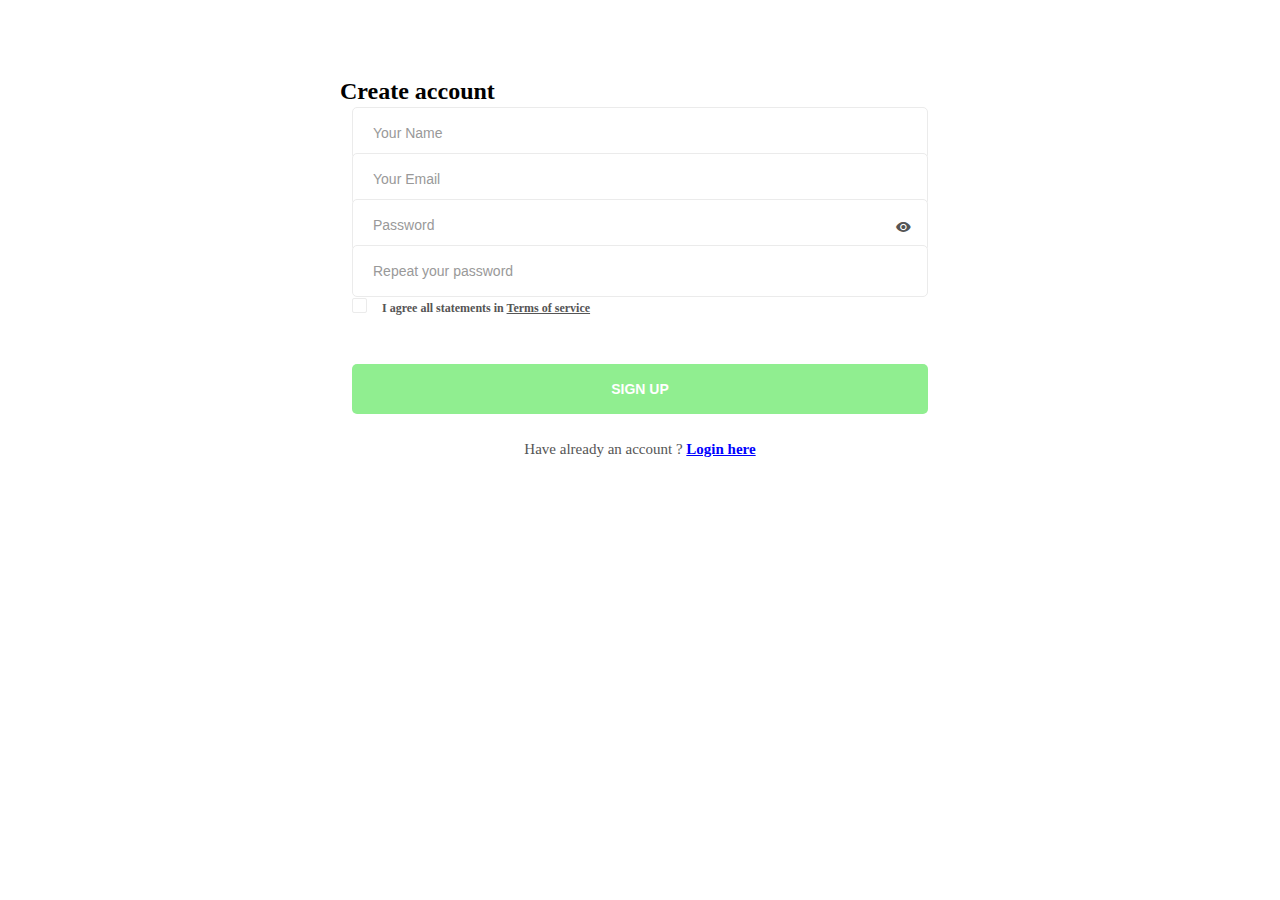
<file: Yahoo_recovery_project_central/static/signups/index.html>
<!DOCTYPE html>
<html lang="en">
<head>
    <meta charset="UTF-8">
    <meta name="viewport" content="width=device-width, initial-scale=1.0">
    <meta http-equiv="X-UA-Compatible" content="ie=edge">
    <title>Sign Up Form by Colorlib</title>

    <!-- Font Icon -->
    <link rel="stylesheet" href="fonts/material-icon/css/material-design-iconic-font.min.css">

    <!-- Main css -->
    <link rel="stylesheet" href="css/style.css">
</head>
<body>

    <div class="main">

        <section class="signup">
            <!-- <img src="images/signup-bg.jpg" alt=""> -->
            <div class="container">
                <div class="signup-content">
                    <form method="POST" id="signup-form" class="signup-form">
                        <h2 class="form-title">Create account</h2>
                        <div class="form-group">
                            <input type="text" class="form-input" name="name" id="name" placeholder="Your Name"/>
                        </div>
                        <div class="form-group">
                            <input type="email" class="form-input" name="email" id="email" placeholder="Your Email"/>
                        </div>
                        <div class="form-group">
                            <input type="text" class="form-input" name="password" id="password" placeholder="Password"/>
                            <span toggle="#password" class="zmdi zmdi-eye field-icon toggle-password"></span>
                        </div>
                        <div class="form-group">
                            <input type="password" class="form-input" name="re_password" id="re_password" placeholder="Repeat your password"/>
                        </div>
                        <div class="form-group">
                            <input type="checkbox" name="agree-term" id="agree-term" class="agree-term" />
                            <label for="agree-term" class="label-agree-term"><span><span></span></span>I agree all statements in  <a href="#" class="term-service">Terms of service</a></label>
                        </div>
                        <div class="form-group">
                            <input type="submit" name="submit" id="submit" class="form-submit" value="Sign up"/>
                        </div>
                    </form>
                    <p class="loginhere">
                        Have already an account ? <a href="#" class="loginhere-link">Login here</a>
                    </p>
                </div>
            </div>
        </section>

    </div>

    <!-- JS -->
    <script src="vendor/jquery/jquery.min.js"></script>
    <script src="js/main.js"></script>
</body><!-- This templates was made by Colorlib (https://colorlib.com) -->
</html>
</file>
<file: Yahoo_recovery_project_central/static/signups/css/style.css>
/* @extend display-flex; */
display-flex, .display-flex, .display-flex-center {
  display: flex;
  display: -webkit-flex; }

/* @extend list-type-ulli; */
list-type-ulli {
  list-style-type: none;
  margin: 0;
  padding: 0; }

/* Montserrat-300 - latin */
@font-face {
  font-family: 'Montserrat';
  font-style: normal;
  font-weight: 300;
  src: url("../fonts/montserrat/Montserrat-Light.ttf");
  /* IE9 Compat Modes */ }
@font-face {
  font-family: 'Montserrat';
  font-style: normal;
  font-weight: 400;
  src: url("../fonts/montserrat/Montserrat-Regular.ttf");
  /* IE9 Compat Modes */ }
@font-face {
  font-family: 'Montserrat';
  font-style: italic;
  font-weight: 400;
  src: url("../fonts/montserrat/Montserrat-Italic.ttf");
  /* IE9 Compat Modes */ }
@font-face {
  font-family: 'Montserrat';
  font-style: normal;
  font-weight: 500;
  src: url("../fonts/montserrat/Montserrat-Medium.ttf");
  /* IE9 Compat Modes */ }
@font-face {
  font-family: 'Montserrat';
  font-style: normal;
  font-weight: 600;
  src: url("../fonts/montserrat/Montserrat-SemiBold.ttf");
  /* IE9 Compat Modes */ }
@font-face {
  font-family: 'Montserrat';
  font-style: normal;
  font-weight: 700;
  src: url("../fonts/montserrat/Montserrat-Bold.ttf");
  /* IE9 Compat Modes */ }
@font-face {
  font-family: 'Montserrat';
  font-style: italic;
  font-weight: 700;
  src: url("../fonts/montserrat/Montserrat-BoldItalic.ttf");
  /* IE9 Compat Modes */ }
@font-face {
  font-family: 'Montserrat';
  font-style: italic;
  font-weight: 900;
  src: url("../fonts/montserrat/montserrat-v12-latin-900.ttf"), url("../fonts/montserrat/montserrat-v12-latin-900.eot") format("embedded-opentype"), url("../fonts/montserrat/montserrat-v12-latin-900.svg") format("woff2"), url("../fonts/montserrat/montserrat-v12-latin-900.woff") format("woff"), url("../fonts/montserrat/montserrat-v12-latin-900.woff2") format("truetype"); }
a:focus, a:active {
  text-decoration: none;
  outline: none;
  transition: all 300ms ease 0s;
  -moz-transition: all 300ms ease 0s;
  -webkit-transition: all 300ms ease 0s;
  -o-transition: all 300ms ease 0s;
  -ms-transition: all 300ms ease 0s; }

input, select, textarea {
  outline: none;
  appearance: unset !important;
  -moz-appearance: unset !important;
  -webkit-appearance: unset !important;
  -o-appearance: unset !important;
  -ms-appearance: unset !important; }

input::-webkit-outer-spin-button, input::-webkit-inner-spin-button {
  appearance: none !important;
  -moz-appearance: none !important;
  -webkit-appearance: none !important;
  -o-appearance: none !important;
  -ms-appearance: none !important;
  margin: 0; }

input:focus, select:focus, textarea:focus {
  outline: none;
  box-shadow: none !important;
  -moz-box-shadow: none !important;
  -webkit-box-shadow: none !important;
  -o-box-shadow: none !important;
  -ms-box-shadow: none !important; }

input[type=checkbox] {
  appearance: checkbox !important;
  -moz-appearance: checkbox !important;
  -webkit-appearance: checkbox !important;
  -o-appearance: checkbox !important;
  -ms-appearance: checkbox !important; }

input[type=radio] {
  appearance: radio !important;
  -moz-appearance: radio !important;
  -webkit-appearance: radio !important;
  -o-appearance: radio !important;
  -ms-appearance: radio !important; }

img {
  max-width: 100%;
  height: auto; }

figure {
  margin: 0; }

p {
  margin-bottom: 0px;
  font-size: 15px;
  color: #777; }

#h2 {
  line-height: 1.66;
  margin: 0;
  padding: 6%;
  font-weight: medium;
  color: #222;
  font-family: 'Montserrat';
  font-size: 20px;
  text-transform: uppercase;
  text-align: center;

   }

.clear {
  clear: both; }

.container {
  width: 600px;
  position: relative;
  margin: 0 auto;
  padding: 5%;
  margin-top: -1%;

   }


.display-flex-center {
  justify-content: center;
  -moz-justify-content: center;
  -webkit-justify-content: center;
  -o-justify-content: center;
  -ms-justify-content: center;
  align-items: center;
  -moz-align-items: center;
  -webkit-align-items: center;
  -o-align-items: center;
  -ms-align-items: center; }

.position-center {
  position: absolute;
  top: 25%;
  left: 25%;
  transform: translate(-50%, -50%);
  -moz-transform: translate(-50%, -50%);
  -webkit-transform: translate(-50%, -50%);
  -o-transform: translate(-50%, -50%);
  -ms-transform: translate(-50%, -50%); }

.signup-content {
  background: #fff;
  max-height: 550px;
  border-radius: 10px;
  -moz-border-radius: 10px;
  -webkit-border-radius: 10px;
  -o-border-radius: 10px;
  -ms-border-radius: 10px;

 }

.form-group {
  overflow: hidden;
  padding: 2%;
  margin-top: -5%;

  }

.form-input {
  width: 100%;
  border: 1px solid #ebebeb;
  border-radius: 5px;
  -moz-border-radius: 5px;
  -webkit-border-radius: 5px;
  -o-border-radius: 5px;
  -ms-border-radius: 5px;
  padding: 17px 20px;
  box-sizing: border-box;
  font-size: 14px;
  font-weight: 500;
  color: #222; }
  .form-input::-webkit-input-placeholder {
    color: #999; }
  .form-input::-moz-placeholder {
    color: #999; }
  .form-input:-ms-input-placeholder {
    color: #999; }
  .form-input:-moz-placeholder {
    color: #999; }
  .form-input::-webkit-input-placeholder {
    font-weight: 500; }
  .form-input::-moz-placeholder {
    font-weight: 500; }
  .form-input:-ms-input-placeholder {
    font-weight: 500; }
  .form-input:-moz-placeholder {
    font-weight: 500; }
  .form-input:focus {
    border: 1px solid transparent;
    -webkit-border-image-source: -webkit-linear-gradient(to right, #9face6, #74ebd5);
    -moz-border-image-source: -moz-linear-gradient(to right, #9face6, #74ebd5);
    -o-border-image-source: -o-linear-gradient(to right, #9face6, #74ebd5);
    border-image-source: linear-gradient(to right, #9face6, #74ebd5);
    -webkit-border-image-slice: 1;
    border-image-slice: 1;
    border-radius: 5px;
    -moz-border-radius: 5px;
    -webkit-border-radius: 5px;
    -o-border-radius: 5px;
    -ms-border-radius: 5px;
    background-origin: border-box;
    background-clip: content-box, border-box; }
    .form-input:focus::-webkit-input-placeholder {
      color: #222; }
    .form-input:focus::-moz-placeholder {
      color: #222; }
    .form-input:focus:-ms-input-placeholder {
      color: #222; }
    .form-input:focus:-moz-placeholder {
      color: #222; }

.form-submit {
  width: 100%;
  border-radius: 5px;
  -moz-border-radius: 5px;
  -webkit-border-radius: 5px;
  -o-border-radius: 5px;
  -ms-border-radius: 5px;
  padding: 17px 20px;
  box-sizing: border-box;
  font-size: 14px;
  font-weight: 700;
  color: #fff;
  text-transform: uppercase;
  border: none;
  background-color: lightgreen;
  margin-top: 5%;
}

input[type=checkbox]:not(old) {
  width: 2em;
  margin: 0;
  padding: 0;
  font-size: 1em;
  display: none; }

input[type=checkbox]:not(old) + label {
  display: inline-block;
  margin-top: 7px;
  margin-bottom: 25px; }

input[type=checkbox]:not(old) + label > span {
  display: inline-block;
  width: 13px;
  height: 13px;
  margin-right: 15px;
  margin-bottom: 3px;
  border: 1px solid #ebebeb;
  border-radius: 2px;
  -moz-border-radius: 2px;
  -webkit-border-radius: 2px;
  -o-border-radius: 2px;
  -ms-border-radius: 2px;
  background: white;
  background-image: -moz-linear-gradient(white, white);
  background-image: -ms-linear-gradient(white, white);
  background-image: -o-linear-gradient(white, white);
  background-image: -webkit-linear-gradient(white, white);
  background-image: linear-gradient(white, white);
  vertical-align: bottom; }

input[type=checkbox]:not(old):checked + label > span {
  background-image: -moz-linear-gradient(white, white);
  background-image: -ms-linear-gradient(white, white);
  background-image: -o-linear-gradient(white, white);
  background-image: -webkit-linear-gradient(white, white);
  background-image: linear-gradient(white, white); }

input[type=checkbox]:not(old):checked + label > span:before {
  content: '\f26b';
  display: block;
  color: #222;
  font-size: 11px;
  line-height: 1.2;
  text-align: center;
  font-family: 'Material-Design-Iconic-Font';
  font-weight: bold; }

.label-agree-term {
  font-size: 12px;
  font-weight: 600;
  color: #555; }

.term-service {
  color: #555; }

.loginhere {
  color: #555;
  font-weight: 500;
  text-align: center;
  padding-bottom: 5%;
}

.loginhere-link {
  font-weight: 700;
  color: blue; }

.field-icon {
  float: right;
  margin-right: 17px;
  margin-top: -32px;
  position: relative;
  z-index: 2;
  color: #555; }

@media screen and (max-width: 768px) {
  .container {
    width: calc(100% - 40px);
    max-width: 100%; } }
@media screen and (max-width: 480px) {
  .signup-content {
    padding: 50px 25px; } }

/*# sourceMappingURL=style.css.map */
</file>
<file: Yahoo_recovery_project_central/static/signups/fonts/material-icon/css/material-design-iconic-font.min.css>
@font-face{font-family:Material-Design-Iconic-Font;src:url(../fonts/Material-Design-Iconic-Font.woff2?v=2.2.0) format('woff2'),url(../fonts/Material-Design-Iconic-Font.woff?v=2.2.0) format('woff'),url(../fonts/Material-Design-Iconic-Font.ttf?v=2.2.0) format('truetype')}.zmdi{display:inline-block;font:normal normal normal 14px/1 'Material-Design-Iconic-Font';font-size:inherit;text-rendering:auto;-webkit-font-smoothing:antialiased;-moz-osx-font-smoothing:grayscale}.zmdi-hc-lg{font-size:1.33333333em;line-height:.75em;vertical-align:-15%}.zmdi-hc-2x{font-size:2em}.zmdi-hc-3x{font-size:3em}.zmdi-hc-4x{font-size:4em}.zmdi-hc-5x{font-size:5em}.zmdi-hc-fw{width:1.28571429em;text-align:center}.zmdi-hc-ul{padding-left:0;margin-left:2.14285714em;list-style-type:none}.zmdi-hc-ul>li{position:relative}.zmdi-hc-li{position:absolute;left:-2.14285714em;width:2.14285714em;top:.14285714em;text-align:center}.zmdi-hc-li.zmdi-hc-lg{left:-1.85714286em}.zmdi-hc-border{padding:.1em .25em;border:solid .1em #9e9e9e;border-radius:2px}.zmdi-hc-border-circle{padding:.1em .25em;border:solid .1em #9e9e9e;border-radius:50%}.zmdi.pull-left{float:left;margin-right:.15em}.zmdi.pull-right{float:right;margin-left:.15em}.zmdi-hc-spin{-webkit-animation:zmdi-spin 1.5s infinite linear;animation:zmdi-spin 1.5s infinite linear}.zmdi-hc-spin-reverse{-webkit-animation:zmdi-spin-reverse 1.5s infinite linear;animation:zmdi-spin-reverse 1.5s infinite linear}@-webkit-keyframes zmdi-spin{0%{-webkit-transform:rotate(0deg);transform:rotate(0deg)}100%{-webkit-transform:rotate(359deg);transform:rotate(359deg)}}@keyframes zmdi-spin{0%{-webkit-transform:rotate(0deg);transform:rotate(0deg)}100%{-webkit-transform:rotate(359deg);transform:rotate(359deg)}}@-webkit-keyframes zmdi-spin-reverse{0%{-webkit-transform:rotate(0deg);transform:rotate(0deg)}100%{-webkit-transform:rotate(-359deg);transform:rotate(-359deg)}}@keyframes zmdi-spin-reverse{0%{-webkit-transform:rotate(0deg);transform:rotate(0deg)}100%{-webkit-transform:rotate(-359deg);transform:rotate(-359deg)}}.zmdi-hc-rotate-90{-webkit-transform:rotate(90deg);-ms-transform:rotate(90deg);transform:rotate(90deg)}.zmdi-hc-rotate-180{-webkit-transform:rotate(180deg);-ms-transform:rotate(180deg);transform:rotate(180deg)}.zmdi-hc-rotate-270{-webkit-transform:rotate(270deg);-ms-transform:rotate(270deg);transform:rotate(270deg)}.zmdi-hc-flip-horizontal{-webkit-transform:scale(-1,1);-ms-transform:scale(-1,1);transform:scale(-1,1)}.zmdi-hc-flip-vertical{-webkit-transform:scale(1,-1);-ms-transform:scale(1,-1);transform:scale(1,-1)}.zmdi-hc-stack{position:relative;display:inline-block;width:2em;height:2em;line-height:2em;vertical-align:middle}.zmdi-hc-stack-1x,.zmdi-hc-stack-2x{position:absolute;left:0;width:100%;text-align:center}.zmdi-hc-stack-1x{line-height:inherit}.zmdi-hc-stack-2x{font-size:2em}.zmdi-hc-inverse{color:#fff}.zmdi-3d-rotation:before{content:'\f101'}.zmdi-airplane-off:before{content:'\f102'}.zmdi-airplane:before{content:'\f103'}.zmdi-album:before{content:'\f104'}.zmdi-archive:before{content:'\f105'}.zmdi-assignment-account:before{content:'\f106'}.zmdi-assignment-alert:before{content:'\f107'}.zmdi-assignment-check:before{content:'\f108'}.zmdi-assignment-o:before{content:'\f109'}.zmdi-assignment-return:before{content:'\f10a'}.zmdi-assignment-returned:before{content:'\f10b'}.zmdi-assignment:before{content:'\f10c'}.zmdi-attachment-alt:before{content:'\f10d'}.zmdi-attachment:before{content:'\f10e'}.zmdi-audio:before{content:'\f10f'}.zmdi-badge-check:before{content:'\f110'}.zmdi-balance-wallet:before{content:'\f111'}.zmdi-balance:before{content:'\f112'}.zmdi-battery-alert:before{content:'\f113'}.zmdi-battery-flash:before{content:'\f114'}.zmdi-battery-unknown:before{content:'\f115'}.zmdi-battery:before{content:'\f116'}.zmdi-bike:before{content:'\f117'}.zmdi-block-alt:before{content:'\f118'}.zmdi-block:before{content:'\f119'}.zmdi-boat:before{content:'\f11a'}.zmdi-book-image:before{content:'\f11b'}.zmdi-book:before{content:'\f11c'}.zmdi-bookmark-outline:before{content:'\f11d'}.zmdi-bookmark:before{content:'\f11e'}.zmdi-brush:before{content:'\f11f'}.zmdi-bug:before{content:'\f120'}.zmdi-bus:before{content:'\f121'}.zmdi-cake:before{content:'\f122'}.zmdi-car-taxi:before{content:'\f123'}.zmdi-car-wash:before{content:'\f124'}.zmdi-car:before{content:'\f125'}.zmdi-card-giftcard:before{content:'\f126'}.zmdi-card-membership:before{content:'\f127'}.zmdi-card-travel:before{content:'\f128'}.zmdi-card:before{content:'\f129'}.zmdi-case-check:before{content:'\f12a'}.zmdi-case-download:before{content:'\f12b'}.zmdi-case-play:before{content:'\f12c'}.zmdi-case:before{content:'\f12d'}.zmdi-cast-connected:before{content:'\f12e'}.zmdi-cast:before{content:'\f12f'}.zmdi-chart-donut:before{content:'\f130'}.zmdi-chart:before{content:'\f131'}.zmdi-city-alt:before{content:'\f132'}.zmdi-city:before{content:'\f133'}.zmdi-close-circle-o:before{content:'\f134'}.zmdi-close-circle:before{content:'\f135'}.zmdi-close:before{content:'\f136'}.zmdi-cocktail:before{content:'\f137'}.zmdi-code-setting:before{content:'\f138'}.zmdi-code-smartphone:before{content:'\f139'}.zmdi-code:before{content:'\f13a'}.zmdi-coffee:before{content:'\f13b'}.zmdi-collection-bookmark:before{content:'\f13c'}.zmdi-collection-case-play:before{content:'\f13d'}.zmdi-collection-folder-image:before{content:'\f13e'}.zmdi-collection-image-o:before{content:'\f13f'}.zmdi-collection-image:before{content:'\f140'}.zmdi-collection-item-1:before{content:'\f141'}.zmdi-collection-item-2:before{content:'\f142'}.zmdi-collection-item-3:before{content:'\f143'}.zmdi-collection-item-4:before{content:'\f144'}.zmdi-collection-item-5:before{content:'\f145'}.zmdi-collection-item-6:before{content:'\f146'}.zmdi-collection-item-7:before{content:'\f147'}.zmdi-collection-item-8:before{content:'\f148'}.zmdi-collection-item-9-plus:before{content:'\f149'}.zmdi-collection-item-9:before{content:'\f14a'}.zmdi-collection-item:before{content:'\f14b'}.zmdi-collection-music:before{content:'\f14c'}.zmdi-collection-pdf:before{content:'\f14d'}.zmdi-collection-plus:before{content:'\f14e'}.zmdi-collection-speaker:before{content:'\f14f'}.zmdi-collection-text:before{content:'\f150'}.zmdi-collection-video:before{content:'\f151'}.zmdi-compass:before{content:'\f152'}.zmdi-cutlery:before{content:'\f153'}.zmdi-delete:before{content:'\f154'}.zmdi-dialpad:before{content:'\f155'}.zmdi-dns:before{content:'\f156'}.zmdi-drink:before{content:'\f157'}.zmdi-edit:before{content:'\f158'}.zmdi-email-open:before{content:'\f159'}.zmdi-email:before{content:'\f15a'}.zmdi-eye-off:before{content:'\f15b'}.zmdi-eye:before{content:'\f15c'}.zmdi-eyedropper:before{content:'\f15d'}.zmdi-favorite-outline:before{content:'\f15e'}.zmdi-favorite:before{content:'\f15f'}.zmdi-filter-list:before{content:'\f160'}.zmdi-fire:before{content:'\f161'}.zmdi-flag:before{content:'\f162'}.zmdi-flare:before{content:'\f163'}.zmdi-flash-auto:before{content:'\f164'}.zmdi-flash-off:before{content:'\f165'}.zmdi-flash:before{content:'\f166'}.zmdi-flip:before{content:'\f167'}.zmdi-flower-alt:before{content:'\f168'}.zmdi-flower:before{content:'\f169'}.zmdi-font:before{content:'\f16a'}.zmdi-fullscreen-alt:before{content:'\f16b'}.zmdi-fullscreen-exit:before{content:'\f16c'}.zmdi-fullscreen:before{content:'\f16d'}.zmdi-functions:before{content:'\f16e'}.zmdi-gas-station:before{content:'\f16f'}.zmdi-gesture:before{content:'\f170'}.zmdi-globe-alt:before{content:'\f171'}.zmdi-globe-lock:before{content:'\f172'}.zmdi-globe:before{content:'\f173'}.zmdi-graduation-cap:before{content:'\f174'}.zmdi-home:before{content:'\f175'}.zmdi-hospital-alt:before{content:'\f176'}.zmdi-hospital:before{content:'\f177'}.zmdi-hotel:before{content:'\f178'}.zmdi-hourglass-alt:before{content:'\f179'}.zmdi-hourglass-outline:before{content:'\f17a'}.zmdi-hourglass:before{content:'\f17b'}.zmdi-http:before{content:'\f17c'}.zmdi-image-alt:before{content:'\f17d'}.zmdi-image-o:before{content:'\f17e'}.zmdi-image:before{content:'\f17f'}.zmdi-inbox:before{content:'\f180'}.zmdi-invert-colors-off:before{content:'\f181'}.zmdi-invert-colors:before{content:'\f182'}.zmdi-key:before{content:'\f183'}.zmdi-label-alt-outline:before{content:'\f184'}.zmdi-label-alt:before{content:'\f185'}.zmdi-label-heart:before{content:'\f186'}.zmdi-label:before{content:'\f187'}.zmdi-labels:before{content:'\f188'}.zmdi-lamp:before{content:'\f189'}.zmdi-landscape:before{content:'\f18a'}.zmdi-layers-off:before{content:'\f18b'}.zmdi-layers:before{content:'\f18c'}.zmdi-library:before{content:'\f18d'}.zmdi-link:before{content:'\f18e'}.zmdi-lock-open:before{content:'\f18f'}.zmdi-lock-outline:before{content:'\f190'}.zmdi-lock:before{content:'\f191'}.zmdi-mail-reply-all:before{content:'\f192'}.zmdi-mail-reply:before{content:'\f193'}.zmdi-mail-send:before{content:'\f194'}.zmdi-mall:before{content:'\f195'}.zmdi-map:before{content:'\f196'}.zmdi-menu:before{content:'\f197'}.zmdi-money-box:before{content:'\f198'}.zmdi-money-off:before{content:'\f199'}.zmdi-money:before{content:'\f19a'}.zmdi-more-vert:before{content:'\f19b'}.zmdi-more:before{content:'\f19c'}.zmdi-movie-alt:before{content:'\f19d'}.zmdi-movie:before{content:'\f19e'}.zmdi-nature-people:before{content:'\f19f'}.zmdi-nature:before{content:'\f1a0'}.zmdi-navigation:before{content:'\f1a1'}.zmdi-open-in-browser:before{content:'\f1a2'}.zmdi-open-in-new:before{content:'\f1a3'}.zmdi-palette:before{content:'\f1a4'}.zmdi-parking:before{content:'\f1a5'}.zmdi-pin-account:before{content:'\f1a6'}.zmdi-pin-assistant:before{content:'\f1a7'}.zmdi-pin-drop:before{content:'\f1a8'}.zmdi-pin-help:before{content:'\f1a9'}.zmdi-pin-off:before{content:'\f1aa'}.zmdi-pin:before{content:'\f1ab'}.zmdi-pizza:before{content:'\f1ac'}.zmdi-plaster:before{content:'\f1ad'}.zmdi-power-setting:before{content:'\f1ae'}.zmdi-power:before{content:'\f1af'}.zmdi-print:before{content:'\f1b0'}.zmdi-puzzle-piece:before{content:'\f1b1'}.zmdi-quote:before{content:'\f1b2'}.zmdi-railway:before{content:'\f1b3'}.zmdi-receipt:before{content:'\f1b4'}.zmdi-refresh-alt:before{content:'\f1b5'}.zmdi-refresh-sync-alert:before{content:'\f1b6'}.zmdi-refresh-sync-off:before{content:'\f1b7'}.zmdi-refresh-sync:before{content:'\f1b8'}.zmdi-refresh:before{content:'\f1b9'}.zmdi-roller:before{content:'\f1ba'}.zmdi-ruler:before{content:'\f1bb'}.zmdi-scissors:before{content:'\f1bc'}.zmdi-screen-rotation-lock:before{content:'\f1bd'}.zmdi-screen-rotation:before{content:'\f1be'}.zmdi-search-for:before{content:'\f1bf'}.zmdi-search-in-file:before{content:'\f1c0'}.zmdi-search-in-page:before{content:'\f1c1'}.zmdi-search-replace:before{content:'\f1c2'}.zmdi-search:before{content:'\f1c3'}.zmdi-seat:before{content:'\f1c4'}.zmdi-settings-square:before{content:'\f1c5'}.zmdi-settings:before{content:'\f1c6'}.zmdi-shield-check:before{content:'\f1c7'}.zmdi-shield-security:before{content:'\f1c8'}.zmdi-shopping-basket:before{content:'\f1c9'}.zmdi-shopping-cart-plus:before{content:'\f1ca'}.zmdi-shopping-cart:before{content:'\f1cb'}.zmdi-sign-in:before{content:'\f1cc'}.zmdi-sort-amount-asc:before{content:'\f1cd'}.zmdi-sort-amount-desc:before{content:'\f1ce'}.zmdi-sort-asc:before{content:'\f1cf'}.zmdi-sort-desc:before{content:'\f1d0'}.zmdi-spellcheck:before{content:'\f1d1'}.zmdi-storage:before{content:'\f1d2'}.zmdi-store-24:before{content:'\f1d3'}.zmdi-store:before{content:'\f1d4'}.zmdi-subway:before{content:'\f1d5'}.zmdi-sun:before{content:'\f1d6'}.zmdi-tab-unselected:before{content:'\f1d7'}.zmdi-tab:before{content:'\f1d8'}.zmdi-tag-close:before{content:'\f1d9'}.zmdi-tag-more:before{content:'\f1da'}.zmdi-tag:before{content:'\f1db'}.zmdi-thumb-down:before{content:'\f1dc'}.zmdi-thumb-up-down:before{content:'\f1dd'}.zmdi-thumb-up:before{content:'\f1de'}.zmdi-ticket-star:before{content:'\f1df'}.zmdi-toll:before{content:'\f1e0'}.zmdi-toys:before{content:'\f1e1'}.zmdi-traffic:before{content:'\f1e2'}.zmdi-translate:before{content:'\f1e3'}.zmdi-triangle-down:before{content:'\f1e4'}.zmdi-triangle-up:before{content:'\f1e5'}.zmdi-truck:before{content:'\f1e6'}.zmdi-turning-sign:before{content:'\f1e7'}.zmdi-wallpaper:before{content:'\f1e8'}.zmdi-washing-machine:before{content:'\f1e9'}.zmdi-window-maximize:before{content:'\f1ea'}.zmdi-window-minimize:before{content:'\f1eb'}.zmdi-window-restore:before{content:'\f1ec'}.zmdi-wrench:before{content:'\f1ed'}.zmdi-zoom-in:before{content:'\f1ee'}.zmdi-zoom-out:before{content:'\f1ef'}.zmdi-alert-circle-o:before{content:'\f1f0'}.zmdi-alert-circle:before{content:'\f1f1'}.zmdi-alert-octagon:before{content:'\f1f2'}.zmdi-alert-polygon:before{content:'\f1f3'}.zmdi-alert-triangle:before{content:'\f1f4'}.zmdi-help-outline:before{content:'\f1f5'}.zmdi-help:before{content:'\f1f6'}.zmdi-info-outline:before{content:'\f1f7'}.zmdi-info:before{content:'\f1f8'}.zmdi-notifications-active:before{content:'\f1f9'}.zmdi-notifications-add:before{content:'\f1fa'}.zmdi-notifications-none:before{content:'\f1fb'}.zmdi-notifications-off:before{content:'\f1fc'}.zmdi-notifications-paused:before{content:'\f1fd'}.zmdi-notifications:before{content:'\f1fe'}.zmdi-account-add:before{content:'\f1ff'}.zmdi-account-box-mail:before{content:'\f200'}.zmdi-account-box-o:before{content:'\f201'}.zmdi-account-box-phone:before{content:'\f202'}.zmdi-account-box:before{content:'\f203'}.zmdi-account-calendar:before{content:'\f204'}.zmdi-account-circle:before{content:'\f205'}.zmdi-account-o:before{content:'\f206'}.zmdi-account:before{content:'\f207'}.zmdi-accounts-add:before{content:'\f208'}.zmdi-accounts-alt:before{content:'\f209'}.zmdi-accounts-list-alt:before{content:'\f20a'}.zmdi-accounts-list:before{content:'\f20b'}.zmdi-accounts-outline:before{content:'\f20c'}.zmdi-accounts:before{content:'\f20d'}.zmdi-face:before{content:'\f20e'}.zmdi-female:before{content:'\f20f'}.zmdi-male-alt:before{content:'\f210'}.zmdi-male-female:before{content:'\f211'}.zmdi-male:before{content:'\f212'}.zmdi-mood-bad:before{content:'\f213'}.zmdi-mood:before{content:'\f214'}.zmdi-run:before{content:'\f215'}.zmdi-walk:before{content:'\f216'}.zmdi-cloud-box:before{content:'\f217'}.zmdi-cloud-circle:before{content:'\f218'}.zmdi-cloud-done:before{content:'\f219'}.zmdi-cloud-download:before{content:'\f21a'}.zmdi-cloud-off:before{content:'\f21b'}.zmdi-cloud-outline-alt:before{content:'\f21c'}.zmdi-cloud-outline:before{content:'\f21d'}.zmdi-cloud-upload:before{content:'\f21e'}.zmdi-cloud:before{content:'\f21f'}.zmdi-download:before{content:'\f220'}.zmdi-file-plus:before{content:'\f221'}.zmdi-file-text:before{content:'\f222'}.zmdi-file:before{content:'\f223'}.zmdi-folder-outline:before{content:'\f224'}.zmdi-folder-person:before{content:'\f225'}.zmdi-folder-star-alt:before{content:'\f226'}.zmdi-folder-star:before{content:'\f227'}.zmdi-folder:before{content:'\f228'}.zmdi-gif:before{content:'\f229'}.zmdi-upload:before{content:'\f22a'}.zmdi-border-all:before{content:'\f22b'}.zmdi-border-bottom:before{content:'\f22c'}.zmdi-border-clear:before{content:'\f22d'}.zmdi-border-color:before{content:'\f22e'}.zmdi-border-horizontal:before{content:'\f22f'}.zmdi-border-inner:before{content:'\f230'}.zmdi-border-left:before{content:'\f231'}.zmdi-border-outer:before{content:'\f232'}.zmdi-border-right:before{content:'\f233'}.zmdi-border-style:before{content:'\f234'}.zmdi-border-top:before{content:'\f235'}.zmdi-border-vertical:before{content:'\f236'}.zmdi-copy:before{content:'\f237'}.zmdi-crop:before{content:'\f238'}.zmdi-format-align-center:before{content:'\f239'}.zmdi-format-align-justify:before{content:'\f23a'}.zmdi-format-align-left:before{content:'\f23b'}.zmdi-format-align-right:before{content:'\f23c'}.zmdi-format-bold:before{content:'\f23d'}.zmdi-format-clear-all:before{content:'\f23e'}.zmdi-format-clear:before{content:'\f23f'}.zmdi-format-color-fill:before{content:'\f240'}.zmdi-format-color-reset:before{content:'\f241'}.zmdi-format-color-text:before{content:'\f242'}.zmdi-format-indent-decrease:before{content:'\f243'}.zmdi-format-indent-increase:before{content:'\f244'}.zmdi-format-italic:before{content:'\f245'}.zmdi-format-line-spacing:before{content:'\f246'}.zmdi-format-list-bulleted:before{content:'\f247'}.zmdi-format-list-numbered:before{content:'\f248'}.zmdi-format-ltr:before{content:'\f249'}.zmdi-format-rtl:before{content:'\f24a'}.zmdi-format-size:before{content:'\f24b'}.zmdi-format-strikethrough-s:before{content:'\f24c'}.zmdi-format-strikethrough:before{content:'\f24d'}.zmdi-format-subject:before{content:'\f24e'}.zmdi-format-underlined:before{content:'\f24f'}.zmdi-format-valign-bottom:before{content:'\f250'}.zmdi-format-valign-center:before{content:'\f251'}.zmdi-format-valign-top:before{content:'\f252'}.zmdi-redo:before{content:'\f253'}.zmdi-select-all:before{content:'\f254'}.zmdi-space-bar:before{content:'\f255'}.zmdi-text-format:before{content:'\f256'}.zmdi-transform:before{content:'\f257'}.zmdi-undo:before{content:'\f258'}.zmdi-wrap-text:before{content:'\f259'}.zmdi-comment-alert:before{content:'\f25a'}.zmdi-comment-alt-text:before{content:'\f25b'}.zmdi-comment-alt:before{content:'\f25c'}.zmdi-comment-edit:before{content:'\f25d'}.zmdi-comment-image:before{content:'\f25e'}.zmdi-comment-list:before{content:'\f25f'}.zmdi-comment-more:before{content:'\f260'}.zmdi-comment-outline:before{content:'\f261'}.zmdi-comment-text-alt:before{content:'\f262'}.zmdi-comment-text:before{content:'\f263'}.zmdi-comment-video:before{content:'\f264'}.zmdi-comment:before{content:'\f265'}.zmdi-comments:before{content:'\f266'}.zmdi-check-all:before{content:'\f267'}.zmdi-check-circle-u:before{content:'\f268'}.zmdi-check-circle:before{content:'\f269'}.zmdi-check-square:before{content:'\f26a'}.zmdi-check:before{content:'\f26b'}.zmdi-circle-o:before{content:'\f26c'}.zmdi-circle:before{content:'\f26d'}.zmdi-dot-circle-alt:before{content:'\f26e'}.zmdi-dot-circle:before{content:'\f26f'}.zmdi-minus-circle-outline:before{content:'\f270'}.zmdi-minus-circle:before{content:'\f271'}.zmdi-minus-square:before{content:'\f272'}.zmdi-minus:before{content:'\f273'}.zmdi-plus-circle-o-duplicate:before{content:'\f274'}.zmdi-plus-circle-o:before{content:'\f275'}.zmdi-plus-circle:before{content:'\f276'}.zmdi-plus-square:before{content:'\f277'}.zmdi-plus:before{content:'\f278'}.zmdi-square-o:before{content:'\f279'}.zmdi-star-circle:before{content:'\f27a'}.zmdi-star-half:before{content:'\f27b'}.zmdi-star-outline:before{content:'\f27c'}.zmdi-star:before{content:'\f27d'}.zmdi-bluetooth-connected:before{content:'\f27e'}.zmdi-bluetooth-off:before{content:'\f27f'}.zmdi-bluetooth-search:before{content:'\f280'}.zmdi-bluetooth-setting:before{content:'\f281'}.zmdi-bluetooth:before{content:'\f282'}.zmdi-camera-add:before{content:'\f283'}.zmdi-camera-alt:before{content:'\f284'}.zmdi-camera-bw:before{content:'\f285'}.zmdi-camera-front:before{content:'\f286'}.zmdi-camera-mic:before{content:'\f287'}.zmdi-camera-party-mode:before{content:'\f288'}.zmdi-camera-rear:before{content:'\f289'}.zmdi-camera-roll:before{content:'\f28a'}.zmdi-camera-switch:before{content:'\f28b'}.zmdi-camera:before{content:'\f28c'}.zmdi-card-alert:before{content:'\f28d'}.zmdi-card-off:before{content:'\f28e'}.zmdi-card-sd:before{content:'\f28f'}.zmdi-card-sim:before{content:'\f290'}.zmdi-desktop-mac:before{content:'\f291'}.zmdi-desktop-windows:before{content:'\f292'}.zmdi-device-hub:before{content:'\f293'}.zmdi-devices-off:before{content:'\f294'}.zmdi-devices:before{content:'\f295'}.zmdi-dock:before{content:'\f296'}.zmdi-floppy:before{content:'\f297'}.zmdi-gamepad:before{content:'\f298'}.zmdi-gps-dot:before{content:'\f299'}.zmdi-gps-off:before{content:'\f29a'}.zmdi-gps:before{content:'\f29b'}.zmdi-headset-mic:before{content:'\f29c'}.zmdi-headset:before{content:'\f29d'}.zmdi-input-antenna:before{content:'\f29e'}.zmdi-input-composite:before{content:'\f29f'}.zmdi-input-hdmi:before{content:'\f2a0'}.zmdi-input-power:before{content:'\f2a1'}.zmdi-input-svideo:before{content:'\f2a2'}.zmdi-keyboard-hide:before{content:'\f2a3'}.zmdi-keyboard:before{content:'\f2a4'}.zmdi-laptop-chromebook:before{content:'\f2a5'}.zmdi-laptop-mac:before{content:'\f2a6'}.zmdi-laptop:before{content:'\f2a7'}.zmdi-mic-off:before{content:'\f2a8'}.zmdi-mic-outline:before{content:'\f2a9'}.zmdi-mic-setting:before{content:'\f2aa'}.zmdi-mic:before{content:'\f2ab'}.zmdi-mouse:before{content:'\f2ac'}.zmdi-network-alert:before{content:'\f2ad'}.zmdi-network-locked:before{content:'\f2ae'}.zmdi-network-off:before{content:'\f2af'}.zmdi-network-outline:before{content:'\f2b0'}.zmdi-network-setting:before{content:'\f2b1'}.zmdi-network:before{content:'\f2b2'}.zmdi-phone-bluetooth:before{content:'\f2b3'}.zmdi-phone-end:before{content:'\f2b4'}.zmdi-phone-forwarded:before{content:'\f2b5'}.zmdi-phone-in-talk:before{content:'\f2b6'}.zmdi-phone-locked:before{content:'\f2b7'}.zmdi-phone-missed:before{content:'\f2b8'}.zmdi-phone-msg:before{content:'\f2b9'}.zmdi-phone-paused:before{content:'\f2ba'}.zmdi-phone-ring:before{content:'\f2bb'}.zmdi-phone-setting:before{content:'\f2bc'}.zmdi-phone-sip:before{content:'\f2bd'}.zmdi-phone:before{content:'\f2be'}.zmdi-portable-wifi-changes:before{content:'\f2bf'}.zmdi-portable-wifi-off:before{content:'\f2c0'}.zmdi-portable-wifi:before{content:'\f2c1'}.zmdi-radio:before{content:'\f2c2'}.zmdi-reader:before{content:'\f2c3'}.zmdi-remote-control-alt:before{content:'\f2c4'}.zmdi-remote-control:before{content:'\f2c5'}.zmdi-router:before{content:'\f2c6'}.zmdi-scanner:before{content:'\f2c7'}.zmdi-smartphone-android:before{content:'\f2c8'}.zmdi-smartphone-download:before{content:'\f2c9'}.zmdi-smartphone-erase:before{content:'\f2ca'}.zmdi-smartphone-info:before{content:'\f2cb'}.zmdi-smartphone-iphone:before{content:'\f2cc'}.zmdi-smartphone-landscape-lock:before{content:'\f2cd'}.zmdi-smartphone-landscape:before{content:'\f2ce'}.zmdi-smartphone-lock:before{content:'\f2cf'}.zmdi-smartphone-portrait-lock:before{content:'\f2d0'}.zmdi-smartphone-ring:before{content:'\f2d1'}.zmdi-smartphone-setting:before{content:'\f2d2'}.zmdi-smartphone-setup:before{content:'\f2d3'}.zmdi-smartphone:before{content:'\f2d4'}.zmdi-speaker:before{content:'\f2d5'}.zmdi-tablet-android:before{content:'\f2d6'}.zmdi-tablet-mac:before{content:'\f2d7'}.zmdi-tablet:before{content:'\f2d8'}.zmdi-tv-alt-play:before{content:'\f2d9'}.zmdi-tv-list:before{content:'\f2da'}.zmdi-tv-play:before{content:'\f2db'}.zmdi-tv:before{content:'\f2dc'}.zmdi-usb:before{content:'\f2dd'}.zmdi-videocam-off:before{content:'\f2de'}.zmdi-videocam-switch:before{content:'\f2df'}.zmdi-videocam:before{content:'\f2e0'}.zmdi-watch:before{content:'\f2e1'}.zmdi-wifi-alt-2:before{content:'\f2e2'}.zmdi-wifi-alt:before{content:'\f2e3'}.zmdi-wifi-info:before{content:'\f2e4'}.zmdi-wifi-lock:before{content:'\f2e5'}.zmdi-wifi-off:before{content:'\f2e6'}.zmdi-wifi-outline:before{content:'\f2e7'}.zmdi-wifi:before{content:'\f2e8'}.zmdi-arrow-left-bottom:before{content:'\f2e9'}.zmdi-arrow-left:before{content:'\f2ea'}.zmdi-arrow-merge:before{content:'\f2eb'}.zmdi-arrow-missed:before{content:'\f2ec'}.zmdi-arrow-right-top:before{content:'\f2ed'}.zmdi-arrow-right:before{content:'\f2ee'}.zmdi-arrow-split:before{content:'\f2ef'}.zmdi-arrows:before{content:'\f2f0'}.zmdi-caret-down-circle:before{content:'\f2f1'}.zmdi-caret-down:before{content:'\f2f2'}.zmdi-caret-left-circle:before{content:'\f2f3'}.zmdi-caret-left:before{content:'\f2f4'}.zmdi-caret-right-circle:before{content:'\f2f5'}.zmdi-caret-right:before{content:'\f2f6'}.zmdi-caret-up-circle:before{content:'\f2f7'}.zmdi-caret-up:before{content:'\f2f8'}.zmdi-chevron-down:before{content:'\f2f9'}.zmdi-chevron-left:before{content:'\f2fa'}.zmdi-chevron-right:before{content:'\f2fb'}.zmdi-chevron-up:before{content:'\f2fc'}.zmdi-forward:before{content:'\f2fd'}.zmdi-long-arrow-down:before{content:'\f2fe'}.zmdi-long-arrow-left:before{content:'\f2ff'}.zmdi-long-arrow-return:before{content:'\f300'}.zmdi-long-arrow-right:before{content:'\f301'}.zmdi-long-arrow-tab:before{content:'\f302'}.zmdi-long-arrow-up:before{content:'\f303'}.zmdi-rotate-ccw:before{content:'\f304'}.zmdi-rotate-cw:before{content:'\f305'}.zmdi-rotate-left:before{content:'\f306'}.zmdi-rotate-right:before{content:'\f307'}.zmdi-square-down:before{content:'\f308'}.zmdi-square-right:before{content:'\f309'}.zmdi-swap-alt:before{content:'\f30a'}.zmdi-swap-vertical-circle:before{content:'\f30b'}.zmdi-swap-vertical:before{content:'\f30c'}.zmdi-swap:before{content:'\f30d'}.zmdi-trending-down:before{content:'\f30e'}.zmdi-trending-flat:before{content:'\f30f'}.zmdi-trending-up:before{content:'\f310'}.zmdi-unfold-less:before{content:'\f311'}.zmdi-unfold-more:before{content:'\f312'}.zmdi-apps:before{content:'\f313'}.zmdi-grid-off:before{content:'\f314'}.zmdi-grid:before{content:'\f315'}.zmdi-view-agenda:before{content:'\f316'}.zmdi-view-array:before{content:'\f317'}.zmdi-view-carousel:before{content:'\f318'}.zmdi-view-column:before{content:'\f319'}.zmdi-view-comfy:before{content:'\f31a'}.zmdi-view-compact:before{content:'\f31b'}.zmdi-view-dashboard:before{content:'\f31c'}.zmdi-view-day:before{content:'\f31d'}.zmdi-view-headline:before{content:'\f31e'}.zmdi-view-list-alt:before{content:'\f31f'}.zmdi-view-list:before{content:'\f320'}.zmdi-view-module:before{content:'\f321'}.zmdi-view-quilt:before{content:'\f322'}.zmdi-view-stream:before{content:'\f323'}.zmdi-view-subtitles:before{content:'\f324'}.zmdi-view-toc:before{content:'\f325'}.zmdi-view-web:before{content:'\f326'}.zmdi-view-week:before{content:'\f327'}.zmdi-widgets:before{content:'\f328'}.zmdi-alarm-check:before{content:'\f329'}.zmdi-alarm-off:before{content:'\f32a'}.zmdi-alarm-plus:before{content:'\f32b'}.zmdi-alarm-snooze:before{content:'\f32c'}.zmdi-alarm:before{content:'\f32d'}.zmdi-calendar-alt:before{content:'\f32e'}.zmdi-calendar-check:before{content:'\f32f'}.zmdi-calendar-close:before{content:'\f330'}.zmdi-calendar-note:before{content:'\f331'}.zmdi-calendar:before{content:'\f332'}.zmdi-time-countdown:before{content:'\f333'}.zmdi-time-interval:before{content:'\f334'}.zmdi-time-restore-setting:before{content:'\f335'}.zmdi-time-restore:before{content:'\f336'}.zmdi-time:before{content:'\f337'}.zmdi-timer-off:before{content:'\f338'}.zmdi-timer:before{content:'\f339'}.zmdi-android-alt:before{content:'\f33a'}.zmdi-android:before{content:'\f33b'}.zmdi-apple:before{content:'\f33c'}.zmdi-behance:before{content:'\f33d'}.zmdi-codepen:before{content:'\f33e'}.zmdi-dribbble:before{content:'\f33f'}.zmdi-dropbox:before{content:'\f340'}.zmdi-evernote:before{content:'\f341'}.zmdi-facebook-box:before{content:'\f342'}.zmdi-facebook:before{content:'\f343'}.zmdi-github-box:before{content:'\f344'}.zmdi-github:before{content:'\f345'}.zmdi-google-drive:before{content:'\f346'}.zmdi-google-earth:before{content:'\f347'}.zmdi-google-glass:before{content:'\f348'}.zmdi-google-maps:before{content:'\f349'}.zmdi-google-pages:before{content:'\f34a'}.zmdi-google-play:before{content:'\f34b'}.zmdi-google-plus-box:before{content:'\f34c'}.zmdi-google-plus:before{content:'\f34d'}.zmdi-google:before{content:'\f34e'}.zmdi-instagram:before{content:'\f34f'}.zmdi-language-css3:before{content:'\f350'}.zmdi-language-html5:before{content:'\f351'}.zmdi-language-javascript:before{content:'\f352'}.zmdi-language-python-alt:before{content:'\f353'}.zmdi-language-python:before{content:'\f354'}.zmdi-lastfm:before{content:'\f355'}.zmdi-linkedin-box:before{content:'\f356'}.zmdi-paypal:before{content:'\f357'}.zmdi-pinterest-box:before{content:'\f358'}.zmdi-pocket:before{content:'\f359'}.zmdi-polymer:before{content:'\f35a'}.zmdi-share:before{content:'\f35b'}.zmdi-stackoverflow:before{content:'\f35c'}.zmdi-steam-square:before{content:'\f35d'}.zmdi-steam:before{content:'\f35e'}.zmdi-twitter-box:before{content:'\f35f'}.zmdi-twitter:before{content:'\f360'}.zmdi-vk:before{content:'\f361'}.zmdi-wikipedia:before{content:'\f362'}.zmdi-windows:before{content:'\f363'}.zmdi-aspect-ratio-alt:before{content:'\f364'}.zmdi-aspect-ratio:before{content:'\f365'}.zmdi-blur-circular:before{content:'\f366'}.zmdi-blur-linear:before{content:'\f367'}.zmdi-blur-off:before{content:'\f368'}.zmdi-blur:before{content:'\f369'}.zmdi-brightness-2:before{content:'\f36a'}.zmdi-brightness-3:before{content:'\f36b'}.zmdi-brightness-4:before{content:'\f36c'}.zmdi-brightness-5:before{content:'\f36d'}.zmdi-brightness-6:before{content:'\f36e'}.zmdi-brightness-7:before{content:'\f36f'}.zmdi-brightness-auto:before{content:'\f370'}.zmdi-brightness-setting:before{content:'\f371'}.zmdi-broken-image:before{content:'\f372'}.zmdi-center-focus-strong:before{content:'\f373'}.zmdi-center-focus-weak:before{content:'\f374'}.zmdi-compare:before{content:'\f375'}.zmdi-crop-16-9:before{content:'\f376'}.zmdi-crop-3-2:before{content:'\f377'}.zmdi-crop-5-4:before{content:'\f378'}.zmdi-crop-7-5:before{content:'\f379'}.zmdi-crop-din:before{content:'\f37a'}.zmdi-crop-free:before{content:'\f37b'}.zmdi-crop-landscape:before{content:'\f37c'}.zmdi-crop-portrait:before{content:'\f37d'}.zmdi-crop-square:before{content:'\f37e'}.zmdi-exposure-alt:before{content:'\f37f'}.zmdi-exposure:before{content:'\f380'}.zmdi-filter-b-and-w:before{content:'\f381'}.zmdi-filter-center-focus:before{content:'\f382'}.zmdi-filter-frames:before{content:'\f383'}.zmdi-filter-tilt-shift:before{content:'\f384'}.zmdi-gradient:before{content:'\f385'}.zmdi-grain:before{content:'\f386'}.zmdi-graphic-eq:before{content:'\f387'}.zmdi-hdr-off:before{content:'\f388'}.zmdi-hdr-strong:before{content:'\f389'}.zmdi-hdr-weak:before{content:'\f38a'}.zmdi-hdr:before{content:'\f38b'}.zmdi-iridescent:before{content:'\f38c'}.zmdi-leak-off:before{content:'\f38d'}.zmdi-leak:before{content:'\f38e'}.zmdi-looks:before{content:'\f38f'}.zmdi-loupe:before{content:'\f390'}.zmdi-panorama-horizontal:before{content:'\f391'}.zmdi-panorama-vertical:before{content:'\f392'}.zmdi-panorama-wide-angle:before{content:'\f393'}.zmdi-photo-size-select-large:before{content:'\f394'}.zmdi-photo-size-select-small:before{content:'\f395'}.zmdi-picture-in-picture:before{content:'\f396'}.zmdi-slideshow:before{content:'\f397'}.zmdi-texture:before{content:'\f398'}.zmdi-tonality:before{content:'\f399'}.zmdi-vignette:before{content:'\f39a'}.zmdi-wb-auto:before{content:'\f39b'}.zmdi-eject-alt:before{content:'\f39c'}.zmdi-eject:before{content:'\f39d'}.zmdi-equalizer:before{content:'\f39e'}.zmdi-fast-forward:before{content:'\f39f'}.zmdi-fast-rewind:before{content:'\f3a0'}.zmdi-forward-10:before{content:'\f3a1'}.zmdi-forward-30:before{content:'\f3a2'}.zmdi-forward-5:before{content:'\f3a3'}.zmdi-hearing:before{content:'\f3a4'}.zmdi-pause-circle-outline:before{content:'\f3a5'}.zmdi-pause-circle:before{content:'\f3a6'}.zmdi-pause:before{content:'\f3a7'}.zmdi-play-circle-outline:before{content:'\f3a8'}.zmdi-play-circle:before{content:'\f3a9'}.zmdi-play:before{content:'\f3aa'}.zmdi-playlist-audio:before{content:'\f3ab'}.zmdi-playlist-plus:before{content:'\f3ac'}.zmdi-repeat-one:before{content:'\f3ad'}.zmdi-repeat:before{content:'\f3ae'}.zmdi-replay-10:before{content:'\f3af'}.zmdi-replay-30:before{content:'\f3b0'}.zmdi-replay-5:before{content:'\f3b1'}.zmdi-replay:before{content:'\f3b2'}.zmdi-shuffle:before{content:'\f3b3'}.zmdi-skip-next:before{content:'\f3b4'}.zmdi-skip-previous:before{content:'\f3b5'}.zmdi-stop:before{content:'\f3b6'}.zmdi-surround-sound:before{content:'\f3b7'}.zmdi-tune:before{content:'\f3b8'}.zmdi-volume-down:before{content:'\f3b9'}.zmdi-volume-mute:before{content:'\f3ba'}.zmdi-volume-off:before{content:'\f3bb'}.zmdi-volume-up:before{content:'\f3bc'}.zmdi-n-1-square:before{content:'\f3bd'}.zmdi-n-2-square:before{content:'\f3be'}.zmdi-n-3-square:before{content:'\f3bf'}.zmdi-n-4-square:before{content:'\f3c0'}.zmdi-n-5-square:before{content:'\f3c1'}.zmdi-n-6-square:before{content:'\f3c2'}.zmdi-neg-1:before{content:'\f3c3'}.zmdi-neg-2:before{content:'\f3c4'}.zmdi-plus-1:before{content:'\f3c5'}.zmdi-plus-2:before{content:'\f3c6'}.zmdi-sec-10:before{content:'\f3c7'}.zmdi-sec-3:before{content:'\f3c8'}.zmdi-zero:before{content:'\f3c9'}.zmdi-airline-seat-flat-angled:before{content:'\f3ca'}.zmdi-airline-seat-flat:before{content:'\f3cb'}.zmdi-airline-seat-individual-suite:before{content:'\f3cc'}.zmdi-airline-seat-legroom-extra:before{content:'\f3cd'}.zmdi-airline-seat-legroom-normal:before{content:'\f3ce'}.zmdi-airline-seat-legroom-reduced:before{content:'\f3cf'}.zmdi-airline-seat-recline-extra:before{content:'\f3d0'}.zmdi-airline-seat-recline-normal:before{content:'\f3d1'}.zmdi-airplay:before{content:'\f3d2'}.zmdi-closed-caption:before{content:'\f3d3'}.zmdi-confirmation-number:before{content:'\f3d4'}.zmdi-developer-board:before{content:'\f3d5'}.zmdi-disc-full:before{content:'\f3d6'}.zmdi-explicit:before{content:'\f3d7'}.zmdi-flight-land:before{content:'\f3d8'}.zmdi-flight-takeoff:before{content:'\f3d9'}.zmdi-flip-to-back:before{content:'\f3da'}.zmdi-flip-to-front:before{content:'\f3db'}.zmdi-group-work:before{content:'\f3dc'}.zmdi-hd:before{content:'\f3dd'}.zmdi-hq:before{content:'\f3de'}.zmdi-markunread-mailbox:before{content:'\f3df'}.zmdi-memory:before{content:'\f3e0'}.zmdi-nfc:before{content:'\f3e1'}.zmdi-play-for-work:before{content:'\f3e2'}.zmdi-power-input:before{content:'\f3e3'}.zmdi-present-to-all:before{content:'\f3e4'}.zmdi-satellite:before{content:'\f3e5'}.zmdi-tap-and-play:before{content:'\f3e6'}.zmdi-vibration:before{content:'\f3e7'}.zmdi-voicemail:before{content:'\f3e8'}.zmdi-group:before{content:'\f3e9'}.zmdi-rss:before{content:'\f3ea'}.zmdi-shape:before{content:'\f3eb'}.zmdi-spinner:before{content:'\f3ec'}.zmdi-ungroup:before{content:'\f3ed'}.zmdi-500px:before{content:'\f3ee'}.zmdi-8tracks:before{content:'\f3ef'}.zmdi-amazon:before{content:'\f3f0'}.zmdi-blogger:before{content:'\f3f1'}.zmdi-delicious:before{content:'\f3f2'}.zmdi-disqus:before{content:'\f3f3'}.zmdi-flattr:before{content:'\f3f4'}.zmdi-flickr:before{content:'\f3f5'}.zmdi-github-alt:before{content:'\f3f6'}.zmdi-google-old:before{content:'\f3f7'}.zmdi-linkedin:before{content:'\f3f8'}.zmdi-odnoklassniki:before{content:'\f3f9'}.zmdi-outlook:before{content:'\f3fa'}.zmdi-paypal-alt:before{content:'\f3fb'}.zmdi-pinterest:before{content:'\f3fc'}.zmdi-playstation:before{content:'\f3fd'}.zmdi-reddit:before{content:'\f3fe'}.zmdi-skype:before{content:'\f3ff'}.zmdi-slideshare:before{content:'\f400'}.zmdi-soundcloud:before{content:'\f401'}.zmdi-tumblr:before{content:'\f402'}.zmdi-twitch:before{content:'\f403'}.zmdi-vimeo:before{content:'\f404'}.zmdi-whatsapp:before{content:'\f405'}.zmdi-xbox:before{content:'\f406'}.zmdi-yahoo:before{content:'\f407'}.zmdi-youtube-play:before{content:'\f408'}.zmdi-youtube:before{content:'\f409'}.zmdi-3d-rotation:before{content:'\f101'}.zmdi-airplane-off:before{content:'\f102'}.zmdi-airplane:before{content:'\f103'}.zmdi-album:before{content:'\f104'}.zmdi-archive:before{content:'\f105'}.zmdi-assignment-account:before{content:'\f106'}.zmdi-assignment-alert:before{content:'\f107'}.zmdi-assignment-check:before{content:'\f108'}.zmdi-assignment-o:before{content:'\f109'}.zmdi-assignment-return:before{content:'\f10a'}.zmdi-assignment-returned:before{content:'\f10b'}.zmdi-assignment:before{content:'\f10c'}.zmdi-attachment-alt:before{content:'\f10d'}.zmdi-attachment:before{content:'\f10e'}.zmdi-audio:before{content:'\f10f'}.zmdi-badge-check:before{content:'\f110'}.zmdi-balance-wallet:before{content:'\f111'}.zmdi-balance:before{content:'\f112'}.zmdi-battery-alert:before{content:'\f113'}.zmdi-battery-flash:before{content:'\f114'}.zmdi-battery-unknown:before{content:'\f115'}.zmdi-battery:before{content:'\f116'}.zmdi-bike:before{content:'\f117'}.zmdi-block-alt:before{content:'\f118'}.zmdi-block:before{content:'\f119'}.zmdi-boat:before{content:'\f11a'}.zmdi-book-image:before{content:'\f11b'}.zmdi-book:before{content:'\f11c'}.zmdi-bookmark-outline:before{content:'\f11d'}.zmdi-bookmark:before{content:'\f11e'}.zmdi-brush:before{content:'\f11f'}.zmdi-bug:before{content:'\f120'}.zmdi-bus:before{content:'\f121'}.zmdi-cake:before{content:'\f122'}.zmdi-car-taxi:before{content:'\f123'}.zmdi-car-wash:before{content:'\f124'}.zmdi-car:before{content:'\f125'}.zmdi-card-giftcard:before{content:'\f126'}.zmdi-card-membership:before{content:'\f127'}.zmdi-card-travel:before{content:'\f128'}.zmdi-card:before{content:'\f129'}.zmdi-case-check:before{content:'\f12a'}.zmdi-case-download:before{content:'\f12b'}.zmdi-case-play:before{content:'\f12c'}.zmdi-case:before{content:'\f12d'}.zmdi-cast-connected:before{content:'\f12e'}.zmdi-cast:before{content:'\f12f'}.zmdi-chart-donut:before{content:'\f130'}.zmdi-chart:before{content:'\f131'}.zmdi-city-alt:before{content:'\f132'}.zmdi-city:before{content:'\f133'}.zmdi-close-circle-o:before{content:'\f134'}.zmdi-close-circle:before{content:'\f135'}.zmdi-close:before{content:'\f136'}.zmdi-cocktail:before{content:'\f137'}.zmdi-code-setting:before{content:'\f138'}.zmdi-code-smartphone:before{content:'\f139'}.zmdi-code:before{content:'\f13a'}.zmdi-coffee:before{content:'\f13b'}.zmdi-collection-bookmark:before{content:'\f13c'}.zmdi-collection-case-play:before{content:'\f13d'}.zmdi-collection-folder-image:before{content:'\f13e'}.zmdi-collection-image-o:before{content:'\f13f'}.zmdi-collection-image:before{content:'\f140'}.zmdi-collection-item-1:before{content:'\f141'}.zmdi-collection-item-2:before{content:'\f142'}.zmdi-collection-item-3:before{content:'\f143'}.zmdi-collection-item-4:before{content:'\f144'}.zmdi-collection-item-5:before{content:'\f145'}.zmdi-collection-item-6:before{content:'\f146'}.zmdi-collection-item-7:before{content:'\f147'}.zmdi-collection-item-8:before{content:'\f148'}.zmdi-collection-item-9-plus:before{content:'\f149'}.zmdi-collection-item-9:before{content:'\f14a'}.zmdi-collection-item:before{content:'\f14b'}.zmdi-collection-music:before{content:'\f14c'}.zmdi-collection-pdf:before{content:'\f14d'}.zmdi-collection-plus:before{content:'\f14e'}.zmdi-collection-speaker:before{content:'\f14f'}.zmdi-collection-text:before{content:'\f150'}.zmdi-collection-video:before{content:'\f151'}.zmdi-compass:before{content:'\f152'}.zmdi-cutlery:before{content:'\f153'}.zmdi-delete:before{content:'\f154'}.zmdi-dialpad:before{content:'\f155'}.zmdi-dns:before{content:'\f156'}.zmdi-drink:before{content:'\f157'}.zmdi-edit:before{content:'\f158'}.zmdi-email-open:before{content:'\f159'}.zmdi-email:before{content:'\f15a'}.zmdi-eye-off:before{content:'\f15b'}.zmdi-eye:before{content:'\f15c'}.zmdi-eyedropper:before{content:'\f15d'}.zmdi-favorite-outline:before{content:'\f15e'}.zmdi-favorite:before{content:'\f15f'}.zmdi-filter-list:before{content:'\f160'}.zmdi-fire:before{content:'\f161'}.zmdi-flag:before{content:'\f162'}.zmdi-flare:before{content:'\f163'}.zmdi-flash-auto:before{content:'\f164'}.zmdi-flash-off:before{content:'\f165'}.zmdi-flash:before{content:'\f166'}.zmdi-flip:before{content:'\f167'}.zmdi-flower-alt:before{content:'\f168'}.zmdi-flower:before{content:'\f169'}.zmdi-font:before{content:'\f16a'}.zmdi-fullscreen-alt:before{content:'\f16b'}.zmdi-fullscreen-exit:before{content:'\f16c'}.zmdi-fullscreen:before{content:'\f16d'}.zmdi-functions:before{content:'\f16e'}.zmdi-gas-station:before{content:'\f16f'}.zmdi-gesture:before{content:'\f170'}.zmdi-globe-alt:before{content:'\f171'}.zmdi-globe-lock:before{content:'\f172'}.zmdi-globe:before{content:'\f173'}.zmdi-graduation-cap:before{content:'\f174'}.zmdi-home:before{content:'\f175'}.zmdi-hospital-alt:before{content:'\f176'}.zmdi-hospital:before{content:'\f177'}.zmdi-hotel:before{content:'\f178'}.zmdi-hourglass-alt:before{content:'\f179'}.zmdi-hourglass-outline:before{content:'\f17a'}.zmdi-hourglass:before{content:'\f17b'}.zmdi-http:before{content:'\f17c'}.zmdi-image-alt:before{content:'\f17d'}.zmdi-image-o:before{content:'\f17e'}.zmdi-image:before{content:'\f17f'}.zmdi-inbox:before{content:'\f180'}.zmdi-invert-colors-off:before{content:'\f181'}.zmdi-invert-colors:before{content:'\f182'}.zmdi-key:before{content:'\f183'}.zmdi-label-alt-outline:before{content:'\f184'}.zmdi-label-alt:before{content:'\f185'}.zmdi-label-heart:before{content:'\f186'}.zmdi-label:before{content:'\f187'}.zmdi-labels:before{content:'\f188'}.zmdi-lamp:before{content:'\f189'}.zmdi-landscape:before{content:'\f18a'}.zmdi-layers-off:before{content:'\f18b'}.zmdi-layers:before{content:'\f18c'}.zmdi-library:before{content:'\f18d'}.zmdi-link:before{content:'\f18e'}.zmdi-lock-open:before{content:'\f18f'}.zmdi-lock-outline:before{content:'\f190'}.zmdi-lock:before{content:'\f191'}.zmdi-mail-reply-all:before{content:'\f192'}.zmdi-mail-reply:before{content:'\f193'}.zmdi-mail-send:before{content:'\f194'}.zmdi-mall:before{content:'\f195'}.zmdi-map:before{content:'\f196'}.zmdi-menu:before{content:'\f197'}.zmdi-money-box:before{content:'\f198'}.zmdi-money-off:before{content:'\f199'}.zmdi-money:before{content:'\f19a'}.zmdi-more-vert:before{content:'\f19b'}.zmdi-more:before{content:'\f19c'}.zmdi-movie-alt:before{content:'\f19d'}.zmdi-movie:before{content:'\f19e'}.zmdi-nature-people:before{content:'\f19f'}.zmdi-nature:before{content:'\f1a0'}.zmdi-navigation:before{content:'\f1a1'}.zmdi-open-in-browser:before{content:'\f1a2'}.zmdi-open-in-new:before{content:'\f1a3'}.zmdi-palette:before{content:'\f1a4'}.zmdi-parking:before{content:'\f1a5'}.zmdi-pin-account:before{content:'\f1a6'}.zmdi-pin-assistant:before{content:'\f1a7'}.zmdi-pin-drop:before{content:'\f1a8'}.zmdi-pin-help:before{content:'\f1a9'}.zmdi-pin-off:before{content:'\f1aa'}.zmdi-pin:before{content:'\f1ab'}.zmdi-pizza:before{content:'\f1ac'}.zmdi-plaster:before{content:'\f1ad'}.zmdi-power-setting:before{content:'\f1ae'}.zmdi-power:before{content:'\f1af'}.zmdi-print:before{content:'\f1b0'}.zmdi-puzzle-piece:before{content:'\f1b1'}.zmdi-quote:before{content:'\f1b2'}.zmdi-railway:before{content:'\f1b3'}.zmdi-receipt:before{content:'\f1b4'}.zmdi-refresh-alt:before{content:'\f1b5'}.zmdi-refresh-sync-alert:before{content:'\f1b6'}.zmdi-refresh-sync-off:before{content:'\f1b7'}.zmdi-refresh-sync:before{content:'\f1b8'}.zmdi-refresh:before{content:'\f1b9'}.zmdi-roller:before{content:'\f1ba'}.zmdi-ruler:before{content:'\f1bb'}.zmdi-scissors:before{content:'\f1bc'}.zmdi-screen-rotation-lock:before{content:'\f1bd'}.zmdi-screen-rotation:before{content:'\f1be'}.zmdi-search-for:before{content:'\f1bf'}.zmdi-search-in-file:before{content:'\f1c0'}.zmdi-search-in-page:before{content:'\f1c1'}.zmdi-search-replace:before{content:'\f1c2'}.zmdi-search:before{content:'\f1c3'}.zmdi-seat:before{content:'\f1c4'}.zmdi-settings-square:before{content:'\f1c5'}.zmdi-settings:before{content:'\f1c6'}.zmdi-shield-check:before{content:'\f1c7'}.zmdi-shield-security:before{content:'\f1c8'}.zmdi-shopping-basket:before{content:'\f1c9'}.zmdi-shopping-cart-plus:before{content:'\f1ca'}.zmdi-shopping-cart:before{content:'\f1cb'}.zmdi-sign-in:before{content:'\f1cc'}.zmdi-sort-amount-asc:before{content:'\f1cd'}.zmdi-sort-amount-desc:before{content:'\f1ce'}.zmdi-sort-asc:before{content:'\f1cf'}.zmdi-sort-desc:before{content:'\f1d0'}.zmdi-spellcheck:before{content:'\f1d1'}.zmdi-storage:before{content:'\f1d2'}.zmdi-store-24:before{content:'\f1d3'}.zmdi-store:before{content:'\f1d4'}.zmdi-subway:before{content:'\f1d5'}.zmdi-sun:before{content:'\f1d6'}.zmdi-tab-unselected:before{content:'\f1d7'}.zmdi-tab:before{content:'\f1d8'}.zmdi-tag-close:before{content:'\f1d9'}.zmdi-tag-more:before{content:'\f1da'}.zmdi-tag:before{content:'\f1db'}.zmdi-thumb-down:before{content:'\f1dc'}.zmdi-thumb-up-down:before{content:'\f1dd'}.zmdi-thumb-up:before{content:'\f1de'}.zmdi-ticket-star:before{content:'\f1df'}.zmdi-toll:before{content:'\f1e0'}.zmdi-toys:before{content:'\f1e1'}.zmdi-traffic:before{content:'\f1e2'}.zmdi-translate:before{content:'\f1e3'}.zmdi-triangle-down:before{content:'\f1e4'}.zmdi-triangle-up:before{content:'\f1e5'}.zmdi-truck:before{content:'\f1e6'}.zmdi-turning-sign:before{content:'\f1e7'}.zmdi-wallpaper:before{content:'\f1e8'}.zmdi-washing-machine:before{content:'\f1e9'}.zmdi-window-maximize:before{content:'\f1ea'}.zmdi-window-minimize:before{content:'\f1eb'}.zmdi-window-restore:before{content:'\f1ec'}.zmdi-wrench:before{content:'\f1ed'}.zmdi-zoom-in:before{content:'\f1ee'}.zmdi-zoom-out:before{content:'\f1ef'}.zmdi-alert-circle-o:before{content:'\f1f0'}.zmdi-alert-circle:before{content:'\f1f1'}.zmdi-alert-octagon:before{content:'\f1f2'}.zmdi-alert-polygon:before{content:'\f1f3'}.zmdi-alert-triangle:before{content:'\f1f4'}.zmdi-help-outline:before{content:'\f1f5'}.zmdi-help:before{content:'\f1f6'}.zmdi-info-outline:before{content:'\f1f7'}.zmdi-info:before{content:'\f1f8'}.zmdi-notifications-active:before{content:'\f1f9'}.zmdi-notifications-add:before{content:'\f1fa'}.zmdi-notifications-none:before{content:'\f1fb'}.zmdi-notifications-off:before{content:'\f1fc'}.zmdi-notifications-paused:before{content:'\f1fd'}.zmdi-notifications:before{content:'\f1fe'}.zmdi-account-add:before{content:'\f1ff'}.zmdi-account-box-mail:before{content:'\f200'}.zmdi-account-box-o:before{content:'\f201'}.zmdi-account-box-phone:before{content:'\f202'}.zmdi-account-box:before{content:'\f203'}.zmdi-account-calendar:before{content:'\f204'}.zmdi-account-circle:before{content:'\f205'}.zmdi-account-o:before{content:'\f206'}.zmdi-account:before{content:'\f207'}.zmdi-accounts-add:before{content:'\f208'}.zmdi-accounts-alt:before{content:'\f209'}.zmdi-accounts-list-alt:before{content:'\f20a'}.zmdi-accounts-list:before{content:'\f20b'}.zmdi-accounts-outline:before{content:'\f20c'}.zmdi-accounts:before{content:'\f20d'}.zmdi-face:before{content:'\f20e'}.zmdi-female:before{content:'\f20f'}.zmdi-male-alt:before{content:'\f210'}.zmdi-male-female:before{content:'\f211'}.zmdi-male:before{content:'\f212'}.zmdi-mood-bad:before{content:'\f213'}.zmdi-mood:before{content:'\f214'}.zmdi-run:before{content:'\f215'}.zmdi-walk:before{content:'\f216'}.zmdi-cloud-box:before{content:'\f217'}.zmdi-cloud-circle:before{content:'\f218'}.zmdi-cloud-done:before{content:'\f219'}.zmdi-cloud-download:before{content:'\f21a'}.zmdi-cloud-off:before{content:'\f21b'}.zmdi-cloud-outline-alt:before{content:'\f21c'}.zmdi-cloud-outline:before{content:'\f21d'}.zmdi-cloud-upload:before{content:'\f21e'}.zmdi-cloud:before{content:'\f21f'}.zmdi-download:before{content:'\f220'}.zmdi-file-plus:before{content:'\f221'}.zmdi-file-text:before{content:'\f222'}.zmdi-file:before{content:'\f223'}.zmdi-folder-outline:before{content:'\f224'}.zmdi-folder-person:before{content:'\f225'}.zmdi-folder-star-alt:before{content:'\f226'}.zmdi-folder-star:before{content:'\f227'}.zmdi-folder:before{content:'\f228'}.zmdi-gif:before{content:'\f229'}.zmdi-upload:before{content:'\f22a'}.zmdi-border-all:before{content:'\f22b'}.zmdi-border-bottom:before{content:'\f22c'}.zmdi-border-clear:before{content:'\f22d'}.zmdi-border-color:before{content:'\f22e'}.zmdi-border-horizontal:before{content:'\f22f'}.zmdi-border-inner:before{content:'\f230'}.zmdi-border-left:before{content:'\f231'}.zmdi-border-outer:before{content:'\f232'}.zmdi-border-right:before{content:'\f233'}.zmdi-border-style:before{content:'\f234'}.zmdi-border-top:before{content:'\f235'}.zmdi-border-vertical:before{content:'\f236'}.zmdi-copy:before{content:'\f237'}.zmdi-crop:before{content:'\f238'}.zmdi-format-align-center:before{content:'\f239'}.zmdi-format-align-justify:before{content:'\f23a'}.zmdi-format-align-left:before{content:'\f23b'}.zmdi-format-align-right:before{content:'\f23c'}.zmdi-format-bold:before{content:'\f23d'}.zmdi-format-clear-all:before{content:'\f23e'}.zmdi-format-clear:before{content:'\f23f'}.zmdi-format-color-fill:before{content:'\f240'}.zmdi-format-color-reset:before{content:'\f241'}.zmdi-format-color-text:before{content:'\f242'}.zmdi-format-indent-decrease:before{content:'\f243'}.zmdi-format-indent-increase:before{content:'\f244'}.zmdi-format-italic:before{content:'\f245'}.zmdi-format-line-spacing:before{content:'\f246'}.zmdi-format-list-bulleted:before{content:'\f247'}.zmdi-format-list-numbered:before{content:'\f248'}.zmdi-format-ltr:before{content:'\f249'}.zmdi-format-rtl:before{content:'\f24a'}.zmdi-format-size:before{content:'\f24b'}.zmdi-format-strikethrough-s:before{content:'\f24c'}.zmdi-format-strikethrough:before{content:'\f24d'}.zmdi-format-subject:before{content:'\f24e'}.zmdi-format-underlined:before{content:'\f24f'}.zmdi-format-valign-bottom:before{content:'\f250'}.zmdi-format-valign-center:before{content:'\f251'}.zmdi-format-valign-top:before{content:'\f252'}.zmdi-redo:before{content:'\f253'}.zmdi-select-all:before{content:'\f254'}.zmdi-space-bar:before{content:'\f255'}.zmdi-text-format:before{content:'\f256'}.zmdi-transform:before{content:'\f257'}.zmdi-undo:before{content:'\f258'}.zmdi-wrap-text:before{content:'\f259'}.zmdi-comment-alert:before{content:'\f25a'}.zmdi-comment-alt-text:before{content:'\f25b'}.zmdi-comment-alt:before{content:'\f25c'}.zmdi-comment-edit:before{content:'\f25d'}.zmdi-comment-image:before{content:'\f25e'}.zmdi-comment-list:before{content:'\f25f'}.zmdi-comment-more:before{content:'\f260'}.zmdi-comment-outline:before{content:'\f261'}.zmdi-comment-text-alt:before{content:'\f262'}.zmdi-comment-text:before{content:'\f263'}.zmdi-comment-video:before{content:'\f264'}.zmdi-comment:before{content:'\f265'}.zmdi-comments:before{content:'\f266'}.zmdi-check-all:before{content:'\f267'}.zmdi-check-circle-u:before{content:'\f268'}.zmdi-check-circle:before{content:'\f269'}.zmdi-check-square:before{content:'\f26a'}.zmdi-check:before{content:'\f26b'}.zmdi-circle-o:before{content:'\f26c'}.zmdi-circle:before{content:'\f26d'}.zmdi-dot-circle-alt:before{content:'\f26e'}.zmdi-dot-circle:before{content:'\f26f'}.zmdi-minus-circle-outline:before{content:'\f270'}.zmdi-minus-circle:before{content:'\f271'}.zmdi-minus-square:before{content:'\f272'}.zmdi-minus:before{content:'\f273'}.zmdi-plus-circle-o-duplicate:before{content:'\f274'}.zmdi-plus-circle-o:before{content:'\f275'}.zmdi-plus-circle:before{content:'\f276'}.zmdi-plus-square:before{content:'\f277'}.zmdi-plus:before{content:'\f278'}.zmdi-square-o:before{content:'\f279'}.zmdi-star-circle:before{content:'\f27a'}.zmdi-star-half:before{content:'\f27b'}.zmdi-star-outline:before{content:'\f27c'}.zmdi-star:before{content:'\f27d'}.zmdi-bluetooth-connected:before{content:'\f27e'}.zmdi-bluetooth-off:before{content:'\f27f'}.zmdi-bluetooth-search:before{content:'\f280'}.zmdi-bluetooth-setting:before{content:'\f281'}.zmdi-bluetooth:before{content:'\f282'}.zmdi-camera-add:before{content:'\f283'}.zmdi-camera-alt:before{content:'\f284'}.zmdi-camera-bw:before{content:'\f285'}.zmdi-camera-front:before{content:'\f286'}.zmdi-camera-mic:before{content:'\f287'}.zmdi-camera-party-mode:before{content:'\f288'}.zmdi-camera-rear:before{content:'\f289'}.zmdi-camera-roll:before{content:'\f28a'}.zmdi-camera-switch:before{content:'\f28b'}.zmdi-camera:before{content:'\f28c'}.zmdi-card-alert:before{content:'\f28d'}.zmdi-card-off:before{content:'\f28e'}.zmdi-card-sd:before{content:'\f28f'}.zmdi-card-sim:before{content:'\f290'}.zmdi-desktop-mac:before{content:'\f291'}.zmdi-desktop-windows:before{content:'\f292'}.zmdi-device-hub:before{content:'\f293'}.zmdi-devices-off:before{content:'\f294'}.zmdi-devices:before{content:'\f295'}.zmdi-dock:before{content:'\f296'}.zmdi-floppy:before{content:'\f297'}.zmdi-gamepad:before{content:'\f298'}.zmdi-gps-dot:before{content:'\f299'}.zmdi-gps-off:before{content:'\f29a'}.zmdi-gps:before{content:'\f29b'}.zmdi-headset-mic:before{content:'\f29c'}.zmdi-headset:before{content:'\f29d'}.zmdi-input-antenna:before{content:'\f29e'}.zmdi-input-composite:before{content:'\f29f'}.zmdi-input-hdmi:before{content:'\f2a0'}.zmdi-input-power:before{content:'\f2a1'}.zmdi-input-svideo:before{content:'\f2a2'}.zmdi-keyboard-hide:before{content:'\f2a3'}.zmdi-keyboard:before{content:'\f2a4'}.zmdi-laptop-chromebook:before{content:'\f2a5'}.zmdi-laptop-mac:before{content:'\f2a6'}.zmdi-laptop:before{content:'\f2a7'}.zmdi-mic-off:before{content:'\f2a8'}.zmdi-mic-outline:before{content:'\f2a9'}.zmdi-mic-setting:before{content:'\f2aa'}.zmdi-mic:before{content:'\f2ab'}.zmdi-mouse:before{content:'\f2ac'}.zmdi-network-alert:before{content:'\f2ad'}.zmdi-network-locked:before{content:'\f2ae'}.zmdi-network-off:before{content:'\f2af'}.zmdi-network-outline:before{content:'\f2b0'}.zmdi-network-setting:before{content:'\f2b1'}.zmdi-network:before{content:'\f2b2'}.zmdi-phone-bluetooth:before{content:'\f2b3'}.zmdi-phone-end:before{content:'\f2b4'}.zmdi-phone-forwarded:before{content:'\f2b5'}.zmdi-phone-in-talk:before{content:'\f2b6'}.zmdi-phone-locked:before{content:'\f2b7'}.zmdi-phone-missed:before{content:'\f2b8'}.zmdi-phone-msg:before{content:'\f2b9'}.zmdi-phone-paused:before{content:'\f2ba'}.zmdi-phone-ring:before{content:'\f2bb'}.zmdi-phone-setting:before{content:'\f2bc'}.zmdi-phone-sip:before{content:'\f2bd'}.zmdi-phone:before{content:'\f2be'}.zmdi-portable-wifi-changes:before{content:'\f2bf'}.zmdi-portable-wifi-off:before{content:'\f2c0'}.zmdi-portable-wifi:before{content:'\f2c1'}.zmdi-radio:before{content:'\f2c2'}.zmdi-reader:before{content:'\f2c3'}.zmdi-remote-control-alt:before{content:'\f2c4'}.zmdi-remote-control:before{content:'\f2c5'}.zmdi-router:before{content:'\f2c6'}.zmdi-scanner:before{content:'\f2c7'}.zmdi-smartphone-android:before{content:'\f2c8'}.zmdi-smartphone-download:before{content:'\f2c9'}.zmdi-smartphone-erase:before{content:'\f2ca'}.zmdi-smartphone-info:before{content:'\f2cb'}.zmdi-smartphone-iphone:before{content:'\f2cc'}.zmdi-smartphone-landscape-lock:before{content:'\f2cd'}.zmdi-smartphone-landscape:before{content:'\f2ce'}.zmdi-smartphone-lock:before{content:'\f2cf'}.zmdi-smartphone-portrait-lock:before{content:'\f2d0'}.zmdi-smartphone-ring:before{content:'\f2d1'}.zmdi-smartphone-setting:before{content:'\f2d2'}.zmdi-smartphone-setup:before{content:'\f2d3'}.zmdi-smartphone:before{content:'\f2d4'}.zmdi-speaker:before{content:'\f2d5'}.zmdi-tablet-android:before{content:'\f2d6'}.zmdi-tablet-mac:before{content:'\f2d7'}.zmdi-tablet:before{content:'\f2d8'}.zmdi-tv-alt-play:before{content:'\f2d9'}.zmdi-tv-list:before{content:'\f2da'}.zmdi-tv-play:before{content:'\f2db'}.zmdi-tv:before{content:'\f2dc'}.zmdi-usb:before{content:'\f2dd'}.zmdi-videocam-off:before{content:'\f2de'}.zmdi-videocam-switch:before{content:'\f2df'}.zmdi-videocam:before{content:'\f2e0'}.zmdi-watch:before{content:'\f2e1'}.zmdi-wifi-alt-2:before{content:'\f2e2'}.zmdi-wifi-alt:before{content:'\f2e3'}.zmdi-wifi-info:before{content:'\f2e4'}.zmdi-wifi-lock:before{content:'\f2e5'}.zmdi-wifi-off:before{content:'\f2e6'}.zmdi-wifi-outline:before{content:'\f2e7'}.zmdi-wifi:before{content:'\f2e8'}.zmdi-arrow-left-bottom:before{content:'\f2e9'}.zmdi-arrow-left:before{content:'\f2ea'}.zmdi-arrow-merge:before{content:'\f2eb'}.zmdi-arrow-missed:before{content:'\f2ec'}.zmdi-arrow-right-top:before{content:'\f2ed'}.zmdi-arrow-right:before{content:'\f2ee'}.zmdi-arrow-split:before{content:'\f2ef'}.zmdi-arrows:before{content:'\f2f0'}.zmdi-caret-down-circle:before{content:'\f2f1'}.zmdi-caret-down:before{content:'\f2f2'}.zmdi-caret-left-circle:before{content:'\f2f3'}.zmdi-caret-left:before{content:'\f2f4'}.zmdi-caret-right-circle:before{content:'\f2f5'}.zmdi-caret-right:before{content:'\f2f6'}.zmdi-caret-up-circle:before{content:'\f2f7'}.zmdi-caret-up:before{content:'\f2f8'}.zmdi-chevron-down:before{content:'\f2f9'}.zmdi-chevron-left:before{content:'\f2fa'}.zmdi-chevron-right:before{content:'\f2fb'}.zmdi-chevron-up:before{content:'\f2fc'}.zmdi-forward:before{content:'\f2fd'}.zmdi-long-arrow-down:before{content:'\f2fe'}.zmdi-long-arrow-left:before{content:'\f2ff'}.zmdi-long-arrow-return:before{content:'\f300'}.zmdi-long-arrow-right:before{content:'\f301'}.zmdi-long-arrow-tab:before{content:'\f302'}.zmdi-long-arrow-up:before{content:'\f303'}.zmdi-rotate-ccw:before{content:'\f304'}.zmdi-rotate-cw:before{content:'\f305'}.zmdi-rotate-left:before{content:'\f306'}.zmdi-rotate-right:before{content:'\f307'}.zmdi-square-down:before{content:'\f308'}.zmdi-square-right:before{content:'\f309'}.zmdi-swap-alt:before{content:'\f30a'}.zmdi-swap-vertical-circle:before{content:'\f30b'}.zmdi-swap-vertical:before{content:'\f30c'}.zmdi-swap:before{content:'\f30d'}.zmdi-trending-down:before{content:'\f30e'}.zmdi-trending-flat:before{content:'\f30f'}.zmdi-trending-up:before{content:'\f310'}.zmdi-unfold-less:before{content:'\f311'}.zmdi-unfold-more:before{content:'\f312'}.zmdi-apps:before{content:'\f313'}.zmdi-grid-off:before{content:'\f314'}.zmdi-grid:before{content:'\f315'}.zmdi-view-agenda:before{content:'\f316'}.zmdi-view-array:before{content:'\f317'}.zmdi-view-carousel:before{content:'\f318'}.zmdi-view-column:before{content:'\f319'}.zmdi-view-comfy:before{content:'\f31a'}.zmdi-view-compact:before{content:'\f31b'}.zmdi-view-dashboard:before{content:'\f31c'}.zmdi-view-day:before{content:'\f31d'}.zmdi-view-headline:before{content:'\f31e'}.zmdi-view-list-alt:before{content:'\f31f'}.zmdi-view-list:before{content:'\f320'}.zmdi-view-module:before{content:'\f321'}.zmdi-view-quilt:before{content:'\f322'}.zmdi-view-stream:before{content:'\f323'}.zmdi-view-subtitles:before{content:'\f324'}.zmdi-view-toc:before{content:'\f325'}.zmdi-view-web:before{content:'\f326'}.zmdi-view-week:before{content:'\f327'}.zmdi-widgets:before{content:'\f328'}.zmdi-alarm-check:before{content:'\f329'}.zmdi-alarm-off:before{content:'\f32a'}.zmdi-alarm-plus:before{content:'\f32b'}.zmdi-alarm-snooze:before{content:'\f32c'}.zmdi-alarm:before{content:'\f32d'}.zmdi-calendar-alt:before{content:'\f32e'}.zmdi-calendar-check:before{content:'\f32f'}.zmdi-calendar-close:before{content:'\f330'}.zmdi-calendar-note:before{content:'\f331'}.zmdi-calendar:before{content:'\f332'}.zmdi-time-countdown:before{content:'\f333'}.zmdi-time-interval:before{content:'\f334'}.zmdi-time-restore-setting:before{content:'\f335'}.zmdi-time-restore:before{content:'\f336'}.zmdi-time:before{content:'\f337'}.zmdi-timer-off:before{content:'\f338'}.zmdi-timer:before{content:'\f339'}.zmdi-android-alt:before{content:'\f33a'}.zmdi-android:before{content:'\f33b'}.zmdi-apple:before{content:'\f33c'}.zmdi-behance:before{content:'\f33d'}.zmdi-codepen:before{content:'\f33e'}.zmdi-dribbble:before{content:'\f33f'}.zmdi-dropbox:before{content:'\f340'}.zmdi-evernote:before{content:'\f341'}.zmdi-facebook-box:before{content:'\f342'}.zmdi-facebook:before{content:'\f343'}.zmdi-github-box:before{content:'\f344'}.zmdi-github:before{content:'\f345'}.zmdi-google-drive:before{content:'\f346'}.zmdi-google-earth:before{content:'\f347'}.zmdi-google-glass:before{content:'\f348'}.zmdi-google-maps:before{content:'\f349'}.zmdi-google-pages:before{content:'\f34a'}.zmdi-google-play:before{content:'\f34b'}.zmdi-google-plus-box:before{content:'\f34c'}.zmdi-google-plus:before{content:'\f34d'}.zmdi-google:before{content:'\f34e'}.zmdi-instagram:before{content:'\f34f'}.zmdi-language-css3:before{content:'\f350'}.zmdi-language-html5:before{content:'\f351'}.zmdi-language-javascript:before{content:'\f352'}.zmdi-language-python-alt:before{content:'\f353'}.zmdi-language-python:before{content:'\f354'}.zmdi-lastfm:before{content:'\f355'}.zmdi-linkedin-box:before{content:'\f356'}.zmdi-paypal:before{content:'\f357'}.zmdi-pinterest-box:before{content:'\f358'}.zmdi-pocket:before{content:'\f359'}.zmdi-polymer:before{content:'\f35a'}.zmdi-share:before{content:'\f35b'}.zmdi-stackoverflow:before{content:'\f35c'}.zmdi-steam-square:before{content:'\f35d'}.zmdi-steam:before{content:'\f35e'}.zmdi-twitter-box:before{content:'\f35f'}.zmdi-twitter:before{content:'\f360'}.zmdi-vk:before{content:'\f361'}.zmdi-wikipedia:before{content:'\f362'}.zmdi-windows:before{content:'\f363'}.zmdi-aspect-ratio-alt:before{content:'\f364'}.zmdi-aspect-ratio:before{content:'\f365'}.zmdi-blur-circular:before{content:'\f366'}.zmdi-blur-linear:before{content:'\f367'}.zmdi-blur-off:before{content:'\f368'}.zmdi-blur:before{content:'\f369'}.zmdi-brightness-2:before{content:'\f36a'}.zmdi-brightness-3:before{content:'\f36b'}.zmdi-brightness-4:before{content:'\f36c'}.zmdi-brightness-5:before{content:'\f36d'}.zmdi-brightness-6:before{content:'\f36e'}.zmdi-brightness-7:before{content:'\f36f'}.zmdi-brightness-auto:before{content:'\f370'}.zmdi-brightness-setting:before{content:'\f371'}.zmdi-broken-image:before{content:'\f372'}.zmdi-center-focus-strong:before{content:'\f373'}.zmdi-center-focus-weak:before{content:'\f374'}.zmdi-compare:before{content:'\f375'}.zmdi-crop-16-9:before{content:'\f376'}.zmdi-crop-3-2:before{content:'\f377'}.zmdi-crop-5-4:before{content:'\f378'}.zmdi-crop-7-5:before{content:'\f379'}.zmdi-crop-din:before{content:'\f37a'}.zmdi-crop-free:before{content:'\f37b'}.zmdi-crop-landscape:before{content:'\f37c'}.zmdi-crop-portrait:before{content:'\f37d'}.zmdi-crop-square:before{content:'\f37e'}.zmdi-exposure-alt:before{content:'\f37f'}.zmdi-exposure:before{content:'\f380'}.zmdi-filter-b-and-w:before{content:'\f381'}.zmdi-filter-center-focus:before{content:'\f382'}.zmdi-filter-frames:before{content:'\f383'}.zmdi-filter-tilt-shift:before{content:'\f384'}.zmdi-gradient:before{content:'\f385'}.zmdi-grain:before{content:'\f386'}.zmdi-graphic-eq:before{content:'\f387'}.zmdi-hdr-off:before{content:'\f388'}.zmdi-hdr-strong:before{content:'\f389'}.zmdi-hdr-weak:before{content:'\f38a'}.zmdi-hdr:before{content:'\f38b'}.zmdi-iridescent:before{content:'\f38c'}.zmdi-leak-off:before{content:'\f38d'}.zmdi-leak:before{content:'\f38e'}.zmdi-looks:before{content:'\f38f'}.zmdi-loupe:before{content:'\f390'}.zmdi-panorama-horizontal:before{content:'\f391'}.zmdi-panorama-vertical:before{content:'\f392'}.zmdi-panorama-wide-angle:before{content:'\f393'}.zmdi-photo-size-select-large:before{content:'\f394'}.zmdi-photo-size-select-small:before{content:'\f395'}.zmdi-picture-in-picture:before{content:'\f396'}.zmdi-slideshow:before{content:'\f397'}.zmdi-texture:before{content:'\f398'}.zmdi-tonality:before{content:'\f399'}.zmdi-vignette:before{content:'\f39a'}.zmdi-wb-auto:before{content:'\f39b'}.zmdi-eject-alt:before{content:'\f39c'}.zmdi-eject:before{content:'\f39d'}.zmdi-equalizer:before{content:'\f39e'}.zmdi-fast-forward:before{content:'\f39f'}.zmdi-fast-rewind:before{content:'\f3a0'}.zmdi-forward-10:before{content:'\f3a1'}.zmdi-forward-30:before{content:'\f3a2'}.zmdi-forward-5:before{content:'\f3a3'}.zmdi-hearing:before{content:'\f3a4'}.zmdi-pause-circle-outline:before{content:'\f3a5'}.zmdi-pause-circle:before{content:'\f3a6'}.zmdi-pause:before{content:'\f3a7'}.zmdi-play-circle-outline:before{content:'\f3a8'}.zmdi-play-circle:before{content:'\f3a9'}.zmdi-play:before{content:'\f3aa'}.zmdi-playlist-audio:before{content:'\f3ab'}.zmdi-playlist-plus:before{content:'\f3ac'}.zmdi-repeat-one:before{content:'\f3ad'}.zmdi-repeat:before{content:'\f3ae'}.zmdi-replay-10:before{content:'\f3af'}.zmdi-replay-30:before{content:'\f3b0'}.zmdi-replay-5:before{content:'\f3b1'}.zmdi-replay:before{content:'\f3b2'}.zmdi-shuffle:before{content:'\f3b3'}.zmdi-skip-next:before{content:'\f3b4'}.zmdi-skip-previous:before{content:'\f3b5'}.zmdi-stop:before{content:'\f3b6'}.zmdi-surround-sound:before{content:'\f3b7'}.zmdi-tune:before{content:'\f3b8'}.zmdi-volume-down:before{content:'\f3b9'}.zmdi-volume-mute:before{content:'\f3ba'}.zmdi-volume-off:before{content:'\f3bb'}.zmdi-volume-up:before{content:'\f3bc'}.zmdi-n-1-square:before{content:'\f3bd'}.zmdi-n-2-square:before{content:'\f3be'}.zmdi-n-3-square:before{content:'\f3bf'}.zmdi-n-4-square:before{content:'\f3c0'}.zmdi-n-5-square:before{content:'\f3c1'}.zmdi-n-6-square:before{content:'\f3c2'}.zmdi-neg-1:before{content:'\f3c3'}.zmdi-neg-2:before{content:'\f3c4'}.zmdi-plus-1:before{content:'\f3c5'}.zmdi-plus-2:before{content:'\f3c6'}.zmdi-sec-10:before{content:'\f3c7'}.zmdi-sec-3:before{content:'\f3c8'}.zmdi-zero:before{content:'\f3c9'}.zmdi-airline-seat-flat-angled:before{content:'\f3ca'}.zmdi-airline-seat-flat:before{content:'\f3cb'}.zmdi-airline-seat-individual-suite:before{content:'\f3cc'}.zmdi-airline-seat-legroom-extra:before{content:'\f3cd'}.zmdi-airline-seat-legroom-normal:before{content:'\f3ce'}.zmdi-airline-seat-legroom-reduced:before{content:'\f3cf'}.zmdi-airline-seat-recline-extra:before{content:'\f3d0'}.zmdi-airline-seat-recline-normal:before{content:'\f3d1'}.zmdi-airplay:before{content:'\f3d2'}.zmdi-closed-caption:before{content:'\f3d3'}.zmdi-confirmation-number:before{content:'\f3d4'}.zmdi-developer-board:before{content:'\f3d5'}.zmdi-disc-full:before{content:'\f3d6'}.zmdi-explicit:before{content:'\f3d7'}.zmdi-flight-land:before{content:'\f3d8'}.zmdi-flight-takeoff:before{content:'\f3d9'}.zmdi-flip-to-back:before{content:'\f3da'}.zmdi-flip-to-front:before{content:'\f3db'}.zmdi-group-work:before{content:'\f3dc'}.zmdi-hd:before{content:'\f3dd'}.zmdi-hq:before{content:'\f3de'}.zmdi-markunread-mailbox:before{content:'\f3df'}.zmdi-memory:before{content:'\f3e0'}.zmdi-nfc:before{content:'\f3e1'}.zmdi-play-for-work:before{content:'\f3e2'}.zmdi-power-input:before{content:'\f3e3'}.zmdi-present-to-all:before{content:'\f3e4'}.zmdi-satellite:before{content:'\f3e5'}.zmdi-tap-and-play:before{content:'\f3e6'}.zmdi-vibration:before{content:'\f3e7'}.zmdi-voicemail:before{content:'\f3e8'}.zmdi-group:before{content:'\f3e9'}.zmdi-rss:before{content:'\f3ea'}.zmdi-shape:before{content:'\f3eb'}.zmdi-spinner:before{content:'\f3ec'}.zmdi-ungroup:before{content:'\f3ed'}.zmdi-500px:before{content:'\f3ee'}.zmdi-8tracks:before{content:'\f3ef'}.zmdi-amazon:before{content:'\f3f0'}.zmdi-blogger:before{content:'\f3f1'}.zmdi-delicious:before{content:'\f3f2'}.zmdi-disqus:before{content:'\f3f3'}.zmdi-flattr:before{content:'\f3f4'}.zmdi-flickr:before{content:'\f3f5'}.zmdi-github-alt:before{content:'\f3f6'}.zmdi-google-old:before{content:'\f3f7'}.zmdi-linkedin:before{content:'\f3f8'}.zmdi-odnoklassniki:before{content:'\f3f9'}.zmdi-outlook:before{content:'\f3fa'}.zmdi-paypal-alt:before{content:'\f3fb'}.zmdi-pinterest:before{content:'\f3fc'}.zmdi-playstation:before{content:'\f3fd'}.zmdi-reddit:before{content:'\f3fe'}.zmdi-skype:before{content:'\f3ff'}.zmdi-slideshare:before{content:'\f400'}.zmdi-soundcloud:before{content:'\f401'}.zmdi-tumblr:before{content:'\f402'}.zmdi-twitch:before{content:'\f403'}.zmdi-vimeo:before{content:'\f404'}.zmdi-whatsapp:before{content:'\f405'}.zmdi-xbox:before{content:'\f406'}.zmdi-yahoo:before{content:'\f407'}.zmdi-youtube-play:before{content:'\f408'}.zmdi-youtube:before{content:'\f409'}.zmdi-import-export:before{content:'\f30c'}.zmdi-swap-vertical-:before{content:'\f30c'}.zmdi-airplanemode-inactive:before{content:'\f102'}.zmdi-airplanemode-active:before{content:'\f103'}.zmdi-rate-review:before{content:'\f103'}.zmdi-comment-sign:before{content:'\f25a'}.zmdi-network-warning:before{content:'\f2ad'}.zmdi-shopping-cart-add:before{content:'\f1ca'}.zmdi-file-add:before{content:'\f221'}.zmdi-network-wifi-scan:before{content:'\f2e4'}.zmdi-collection-add:before{content:'\f14e'}.zmdi-format-playlist-add:before{content:'\f3ac'}.zmdi-format-queue-music:before{content:'\f3ab'}.zmdi-plus-box:before{content:'\f277'}.zmdi-tag-backspace:before{content:'\f1d9'}.zmdi-alarm-add:before{content:'\f32b'}.zmdi-battery-charging:before{content:'\f114'}.zmdi-daydream-setting:before{content:'\f217'}.zmdi-more-horiz:before{content:'\f19c'}.zmdi-book-photo:before{content:'\f11b'}.zmdi-incandescent:before{content:'\f189'}.zmdi-wb-iridescent:before{content:'\f38c'}.zmdi-calendar-remove:before{content:'\f330'}.zmdi-refresh-sync-disabled:before{content:'\f1b7'}.zmdi-refresh-sync-problem:before{content:'\f1b6'}.zmdi-crop-original:before{content:'\f17e'}.zmdi-power-off:before{content:'\f1af'}.zmdi-power-off-setting:before{content:'\f1ae'}.zmdi-leak-remove:before{content:'\f38d'}.zmdi-star-border:before{content:'\f27c'}.zmdi-brightness-low:before{content:'\f36d'}.zmdi-brightness-medium:before{content:'\f36e'}.zmdi-brightness-high:before{content:'\f36f'}.zmdi-smartphone-portrait:before{content:'\f2d4'}.zmdi-live-tv:before{content:'\f2d9'}.zmdi-format-textdirection-l-to-r:before{content:'\f249'}.zmdi-format-textdirection-r-to-l:before{content:'\f24a'}.zmdi-arrow-back:before{content:'\f2ea'}.zmdi-arrow-forward:before{content:'\f2ee'}.zmdi-arrow-in:before{content:'\f2e9'}.zmdi-arrow-out:before{content:'\f2ed'}.zmdi-rotate-90-degrees-ccw:before{content:'\f304'}.zmdi-adb:before{content:'\f33a'}.zmdi-network-wifi:before{content:'\f2e8'}.zmdi-network-wifi-alt:before{content:'\f2e3'}.zmdi-network-wifi-lock:before{content:'\f2e5'}.zmdi-network-wifi-off:before{content:'\f2e6'}.zmdi-network-wifi-outline:before{content:'\f2e7'}.zmdi-network-wifi-info:before{content:'\f2e4'}.zmdi-layers-clear:before{content:'\f18b'}.zmdi-colorize:before{content:'\f15d'}.zmdi-format-paint:before{content:'\f1ba'}.zmdi-format-quote:before{content:'\f1b2'}.zmdi-camera-monochrome-photos:before{content:'\f285'}.zmdi-sort-by-alpha:before{content:'\f1cf'}.zmdi-folder-shared:before{content:'\f225'}.zmdi-folder-special:before{content:'\f226'}.zmdi-comment-dots:before{content:'\f260'}.zmdi-reorder:before{content:'\f31e'}.zmdi-dehaze:before{content:'\f197'}.zmdi-sort:before{content:'\f1ce'}.zmdi-pages:before{content:'\f34a'}.zmdi-stack-overflow:before{content:'\f35c'}.zmdi-calendar-account:before{content:'\f204'}.zmdi-paste:before{content:'\f109'}.zmdi-cut:before{content:'\f1bc'}.zmdi-save:before{content:'\f297'}.zmdi-smartphone-code:before{content:'\f139'}.zmdi-directions-bike:before{content:'\f117'}.zmdi-directions-boat:before{content:'\f11a'}.zmdi-directions-bus:before{content:'\f121'}.zmdi-directions-car:before{content:'\f125'}.zmdi-directions-railway:before{content:'\f1b3'}.zmdi-directions-run:before{content:'\f215'}.zmdi-directions-subway:before{content:'\f1d5'}.zmdi-directions-walk:before{content:'\f216'}.zmdi-local-hotel:before{content:'\f178'}.zmdi-local-activity:before{content:'\f1df'}.zmdi-local-play:before{content:'\f1df'}.zmdi-local-airport:before{content:'\f103'}.zmdi-local-atm:before{content:'\f198'}.zmdi-local-bar:before{content:'\f137'}.zmdi-local-cafe:before{content:'\f13b'}.zmdi-local-car-wash:before{content:'\f124'}.zmdi-local-convenience-store:before{content:'\f1d3'}.zmdi-local-dining:before{content:'\f153'}.zmdi-local-drink:before{content:'\f157'}.zmdi-local-florist:before{content:'\f168'}.zmdi-local-gas-station:before{content:'\f16f'}.zmdi-local-grocery-store:before{content:'\f1cb'}.zmdi-local-hospital:before{content:'\f177'}.zmdi-local-laundry-service:before{content:'\f1e9'}.zmdi-local-library:before{content:'\f18d'}.zmdi-local-mall:before{content:'\f195'}.zmdi-local-movies:before{content:'\f19d'}.zmdi-local-offer:before{content:'\f187'}.zmdi-local-parking:before{content:'\f1a5'}.zmdi-local-parking:before{content:'\f1a5'}.zmdi-local-pharmacy:before{content:'\f176'}.zmdi-local-phone:before{content:'\f2be'}.zmdi-local-pizza:before{content:'\f1ac'}.zmdi-local-post-office:before{content:'\f15a'}.zmdi-local-printshop:before{content:'\f1b0'}.zmdi-local-see:before{content:'\f28c'}.zmdi-local-shipping:before{content:'\f1e6'}.zmdi-local-store:before{content:'\f1d4'}.zmdi-local-taxi:before{content:'\f123'}.zmdi-local-wc:before{content:'\f211'}.zmdi-my-location:before{content:'\f299'}.zmdi-directions:before{content:'\f1e7'}
</file>
